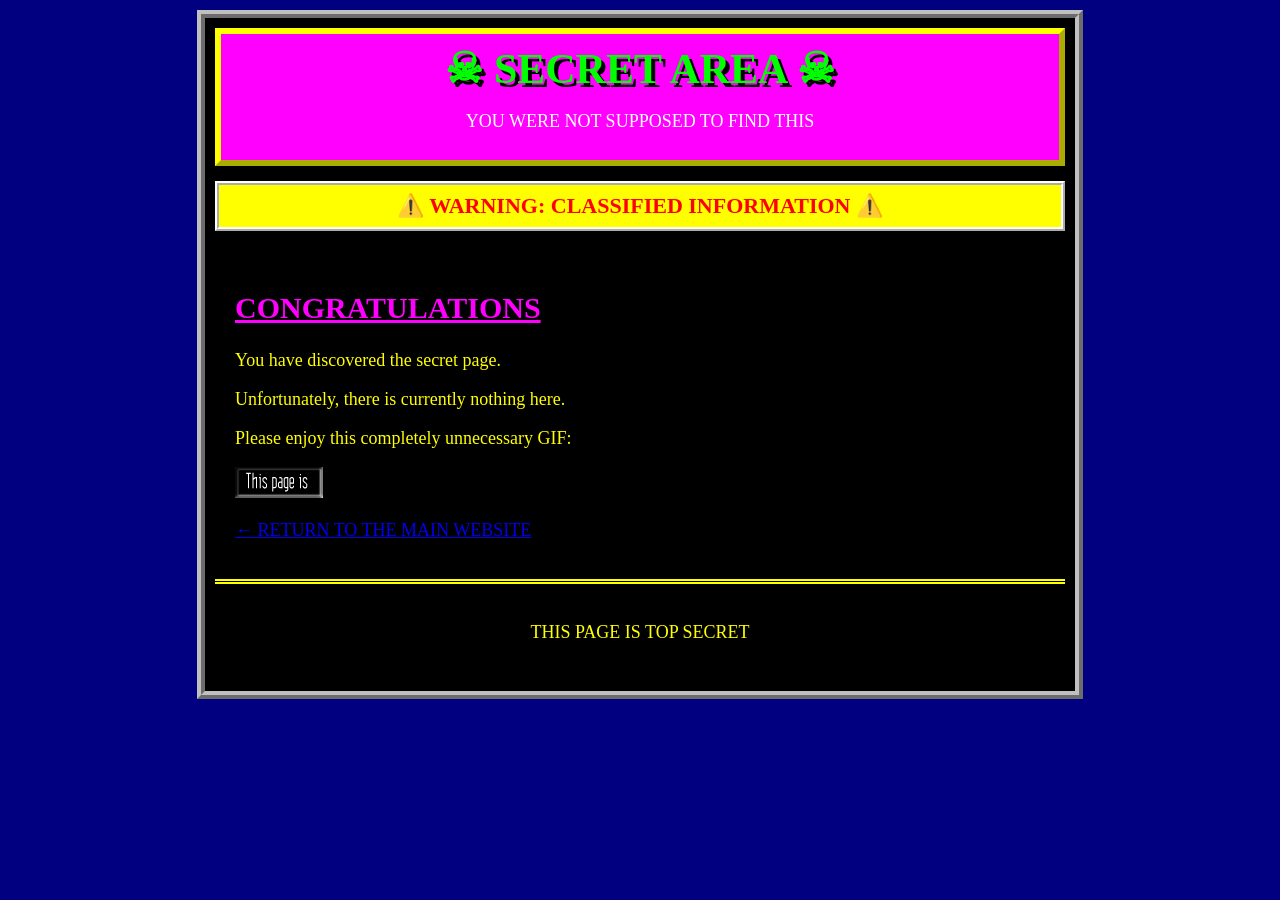
<file: secret/index.html>
<!DOCTYPE html>
<html>

<head>
    <title>SECRET AREA</title>
    <link rel="stylesheet" href="../style.css">
</head>

<body>

<div class="page">

    <header>
        <h1>☠ SECRET AREA ☠</h1>
        <p class="subtitle">YOU WERE NOT SUPPOSED TO FIND THIS</p>
    </header>

    <div class="marquee">
        ⚠️ WARNING: CLASSIFIED INFORMATION ⚠️
    </div>

    <main>

        <h2>CONGRATULATIONS</h2>

        <p>
            You have discovered the secret page.
        </p>

        <p>
            Unfortunately, there is currently nothing here.
        </p>

        <p>
            Please enjoy this completely unnecessary GIF:
        </p>

        <img src="../image/antispicecool.gif" class="web-gif">

        <p>
            <a href="../">← RETURN TO THE MAIN WEBSITE</a>
        </p>

    </main>

    <footer>
        <p>THIS PAGE IS TOP SECRET</p>
    </footer>

</div>

</body>
</html>
</file>
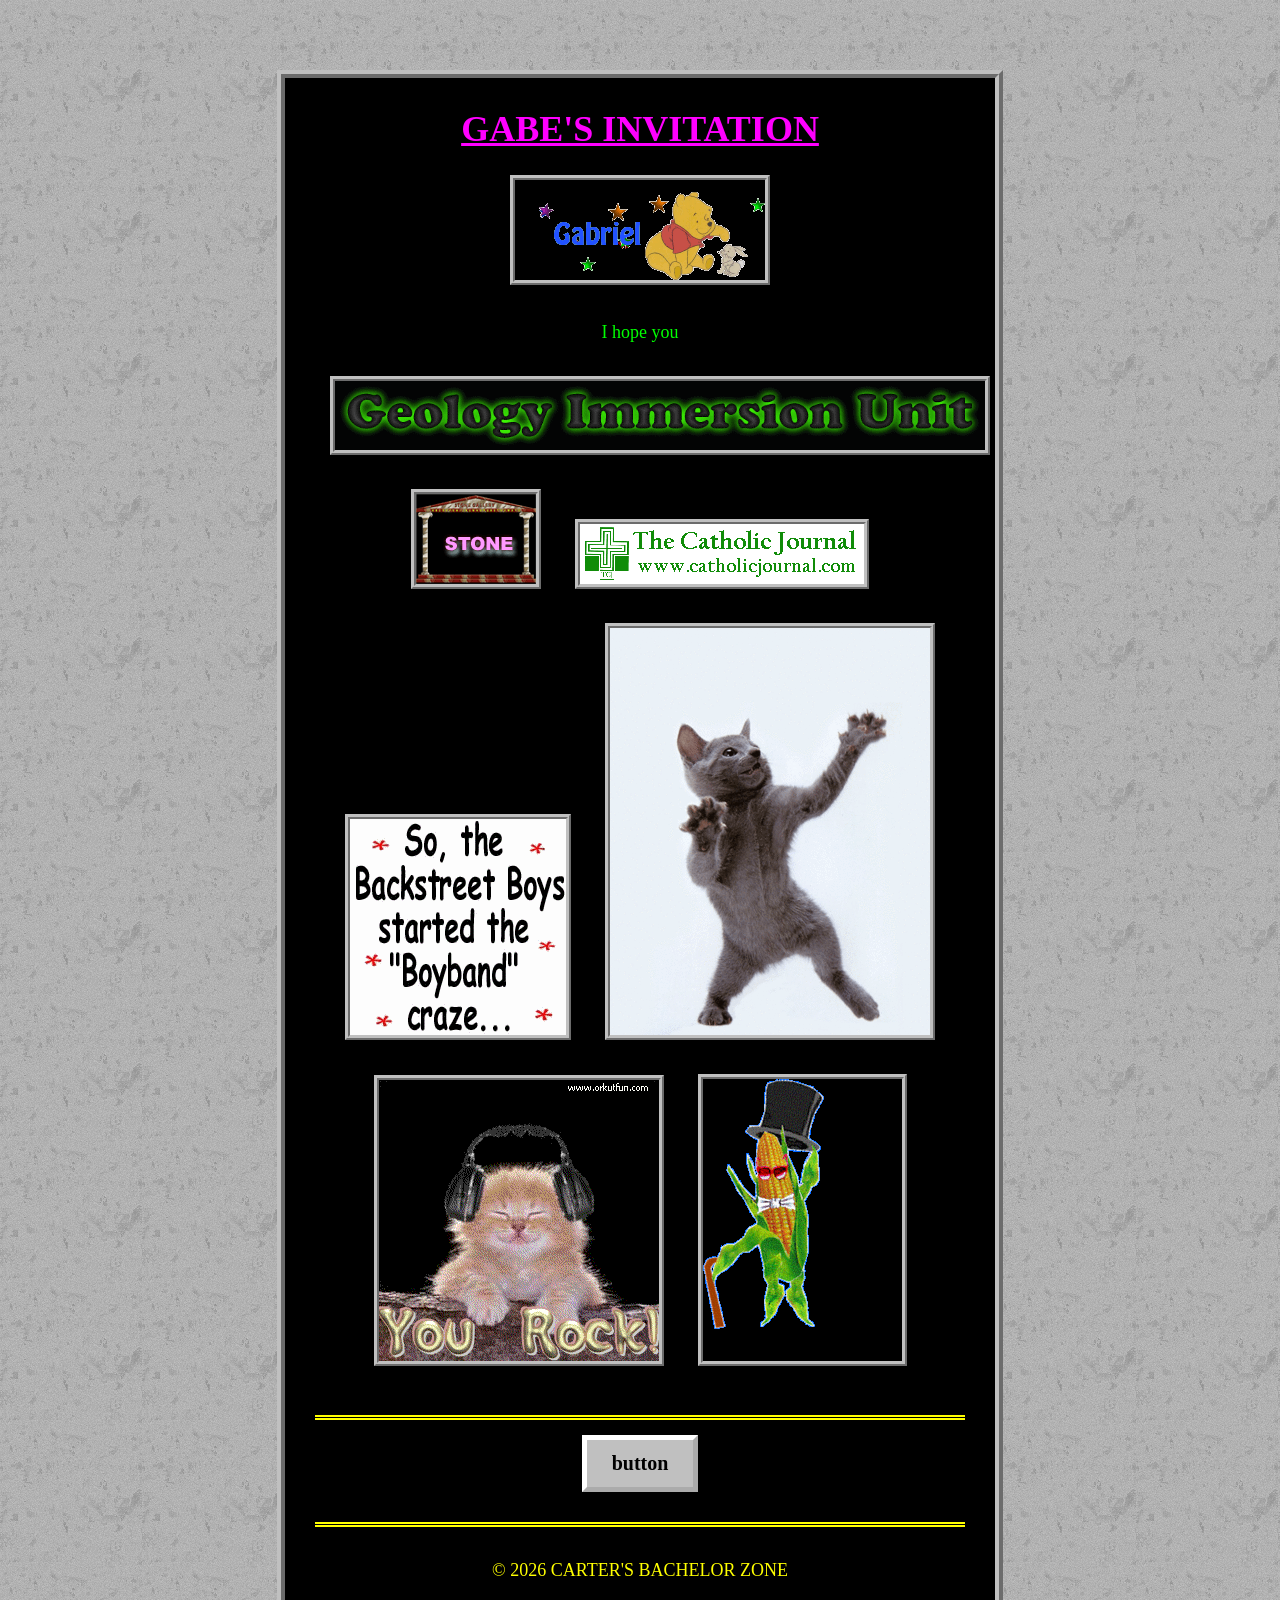
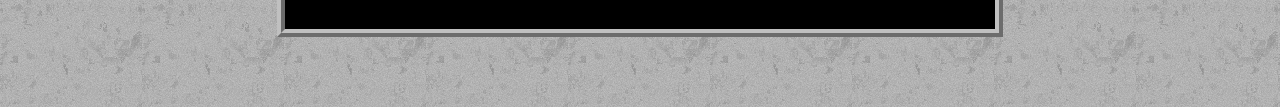
<file: invites/gabe.html>
<!DOCTYPE html>
<html>

<head>
    <title>Gabe's Invite</title>
    <link rel="stylesheet" href="invite.css">
</head>

<body class="gabe">

<div class="invite-page">

    <div class="invite-box">

        <h1 class="invite-title">
            GABE'S INVITATION
        </h1>
              <img src="../image/gabe1.gif" class="invite-gif">
        <p class="invite-subtitle">
            I hope you 
        </p>

             <img src="../image/gabe2.gif" class="invite-gif">
          <img src="../image/gabe3.gif" class="invite-gif">
        <img src="../image/gabe4.gif" class="invite-gif">
        <img src="../image/gabe5.gif" class="invite-gif">
        <img src="../image/gabe6.gif" class="invite-gif">
        <img src="../image/gabe7.gif" class="invite-gif">
    <img src="../image/gabe8.gif" class="invite-gif">

       
        
   <div class="invite-footer">
        <a href="#" class="rsvp-button">
            button
        </a>
 </div>
        
        <div class="invite-footer">

            <p>
                  <p>© 2026 CARTER'S BACHELOR ZONE</p>
            </p>

    

        </div>

    </div>

</div>

</body>

</html>
</file>
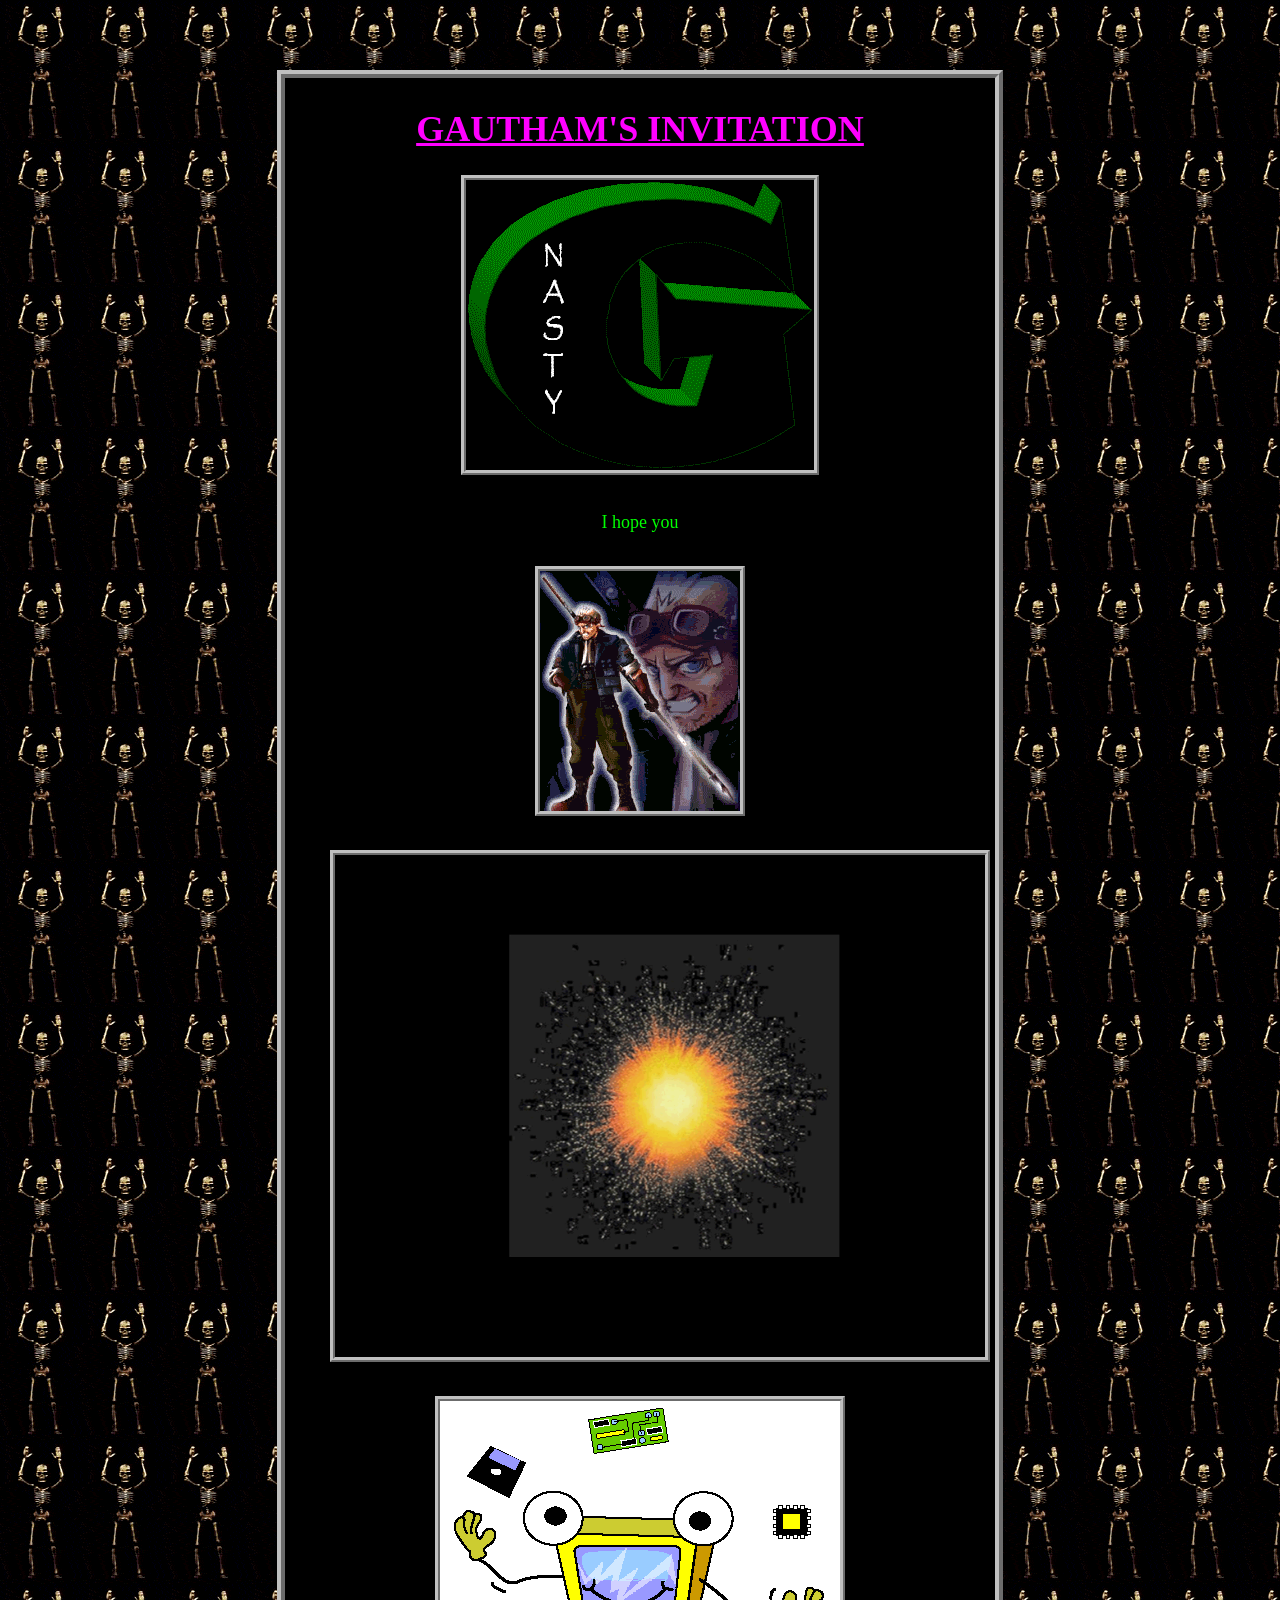
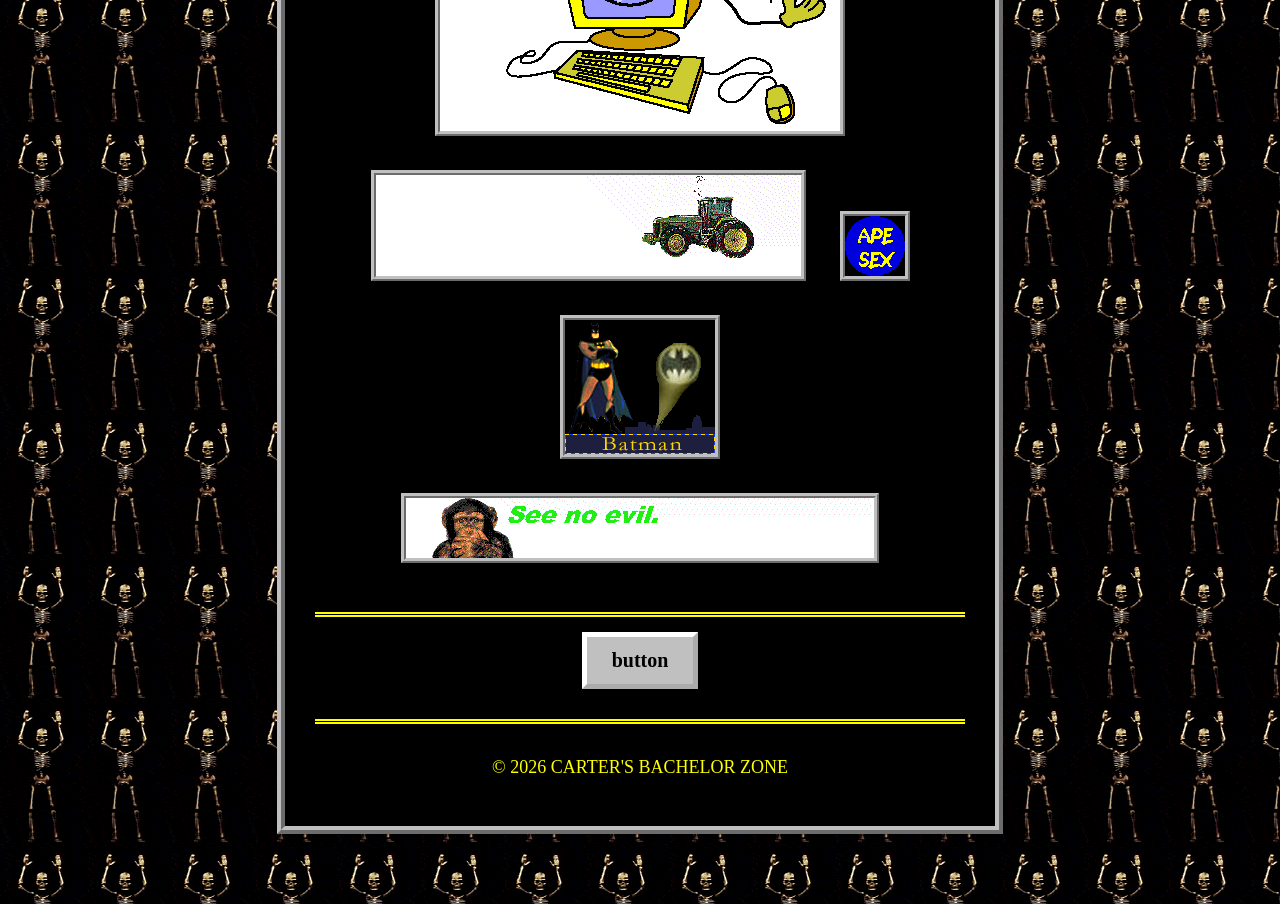
<file: invites/gautham.html>
<!DOCTYPE html>
<html>

<head>
    <title>Gautham's Invite</title>
    <link rel="stylesheet" href="invite.css">
</head>

<body class="gautham">

<div class="invite-page">

    <div class="invite-box">

        <h1 class="invite-title">
            GAUTHAM'S INVITATION
        </h1>
              <img src="../image/g1.gif" class="invite-gif">
        <p class="invite-subtitle">
            I hope you 
        </p>

            <img src="../image/g2.gif" class="invite-gif">
            <img src="../image/g3.gif" class="invite-gif">
        <img src="../image/g4.gif" class="invite-gif">
        <img src="../image/g5.gif" class="invite-gif">
        <img src="../image/g6.gif" class="invite-gif">
        <img src="../image/g7.gif" class="invite-gif">
        <img src="../image/g8.gif" class="invite-gif">
       
        
   <div class="invite-footer">
        <a href="#" class="rsvp-button">
            button
        </a>
 </div>
        
        <div class="invite-footer">

            <p>
                  <p>© 2026 CARTER'S BACHELOR ZONE</p>
            </p>

    

        </div>

    </div>

</div>

</body>

</html>
</file>
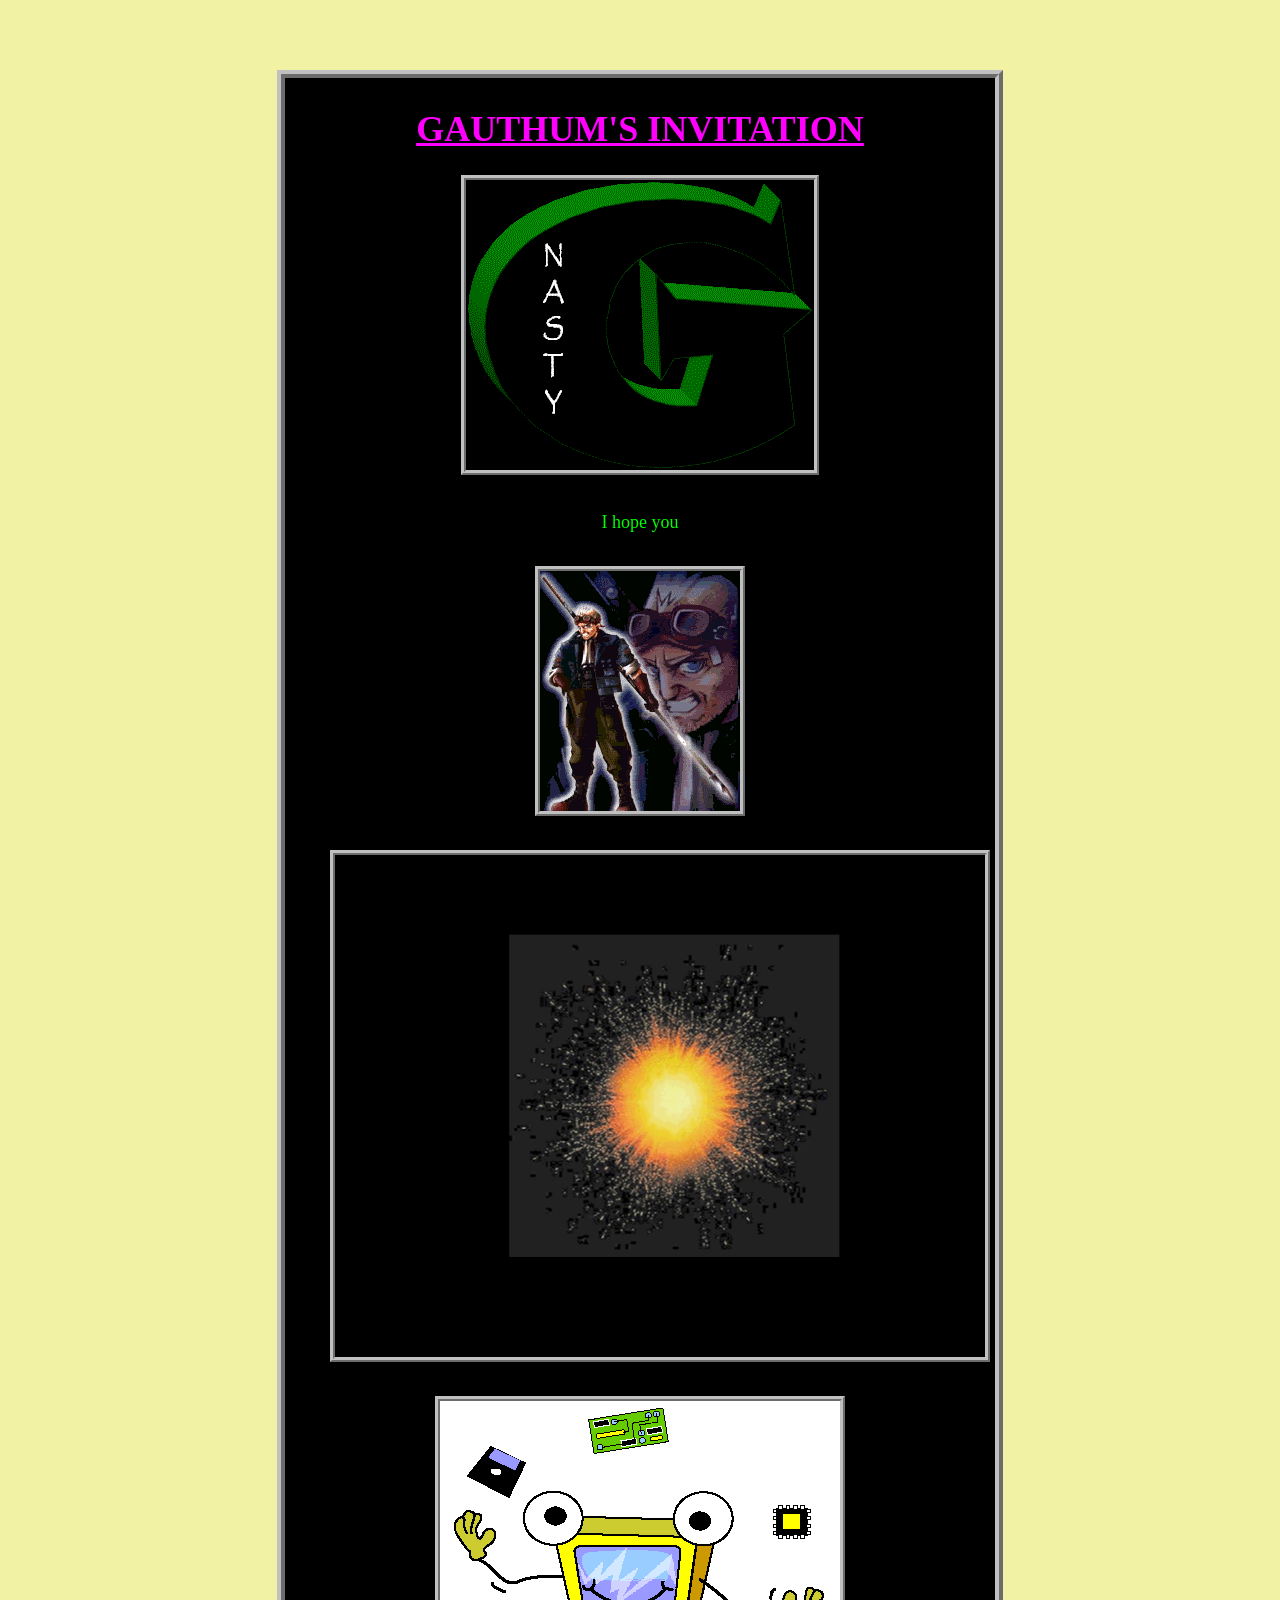
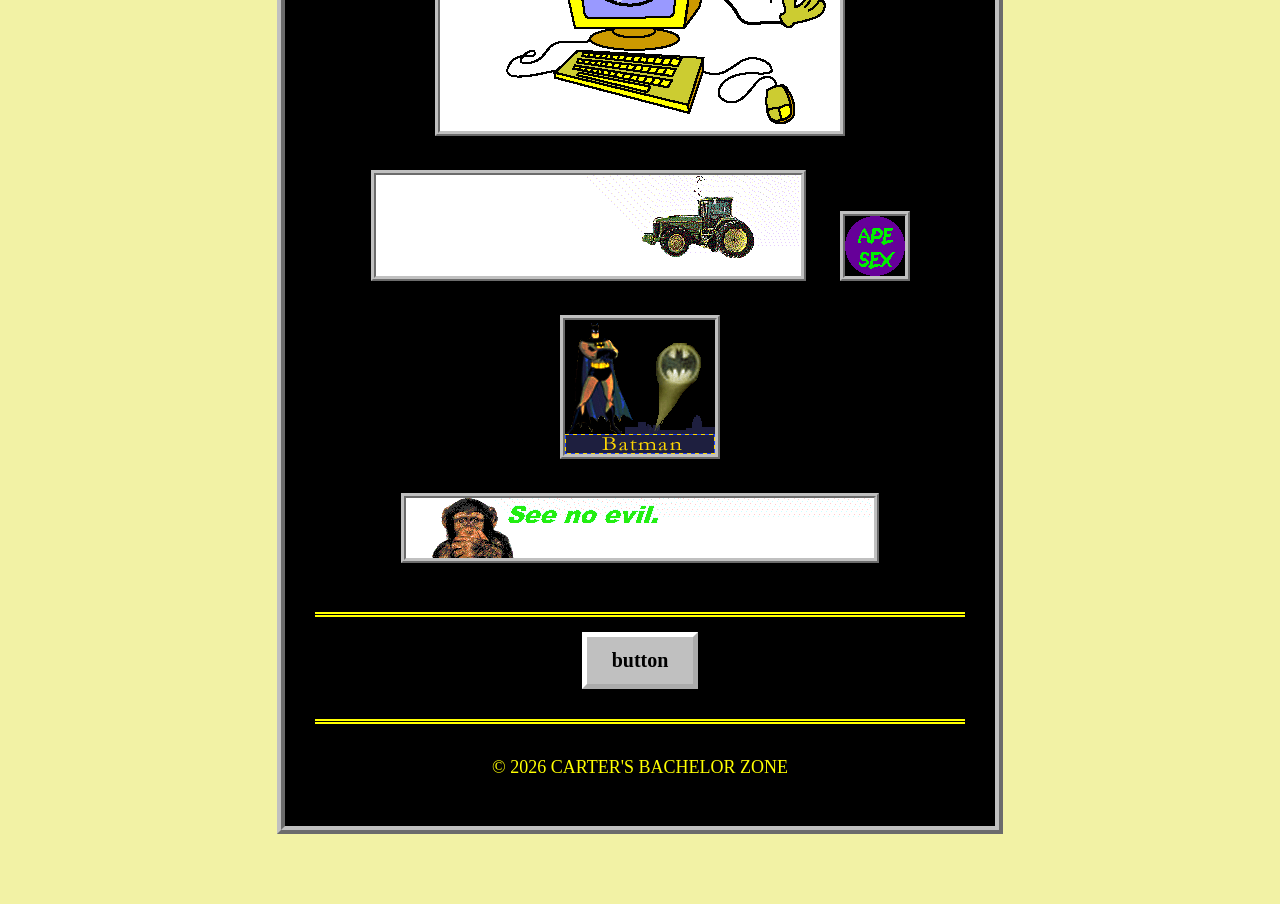
<file: invites/gauthum.html>
<!DOCTYPE html>
<html>

<head>
    <title>Gauthum's Invite</title>
    <link rel="stylesheet" href="invite.css">
</head>

<body class="gauthum">

<div class="invite-page">

    <div class="invite-box">

        <h1 class="invite-title">
            GAUTHUM'S INVITATION
        </h1>
              <img src="../image/g1.gif" class="invite-gif">
        <p class="invite-subtitle">
            I hope you 
        </p>

            <img src="../image/g2.gif" class="invite-gif">
            <img src="../image/g3.gif" class="invite-gif">
        <img src="../image/g4.gif" class="invite-gif">
        <img src="../image/g5.gif" class="invite-gif">
        <img src="../image/g6.gif" class="invite-gif">
        <img src="../image/g7.gif" class="invite-gif">
        <img src="../image/g8.gif" class="invite-gif">
       
        
   <div class="invite-footer">
        <a href="#" class="rsvp-button">
            button
        </a>
 </div>
        
        <div class="invite-footer">

            <p>
                  <p>© 2026 CARTER'S BACHELOR ZONE</p>
            </p>

    

        </div>

    </div>

</div>

</body>

</html>
</file>
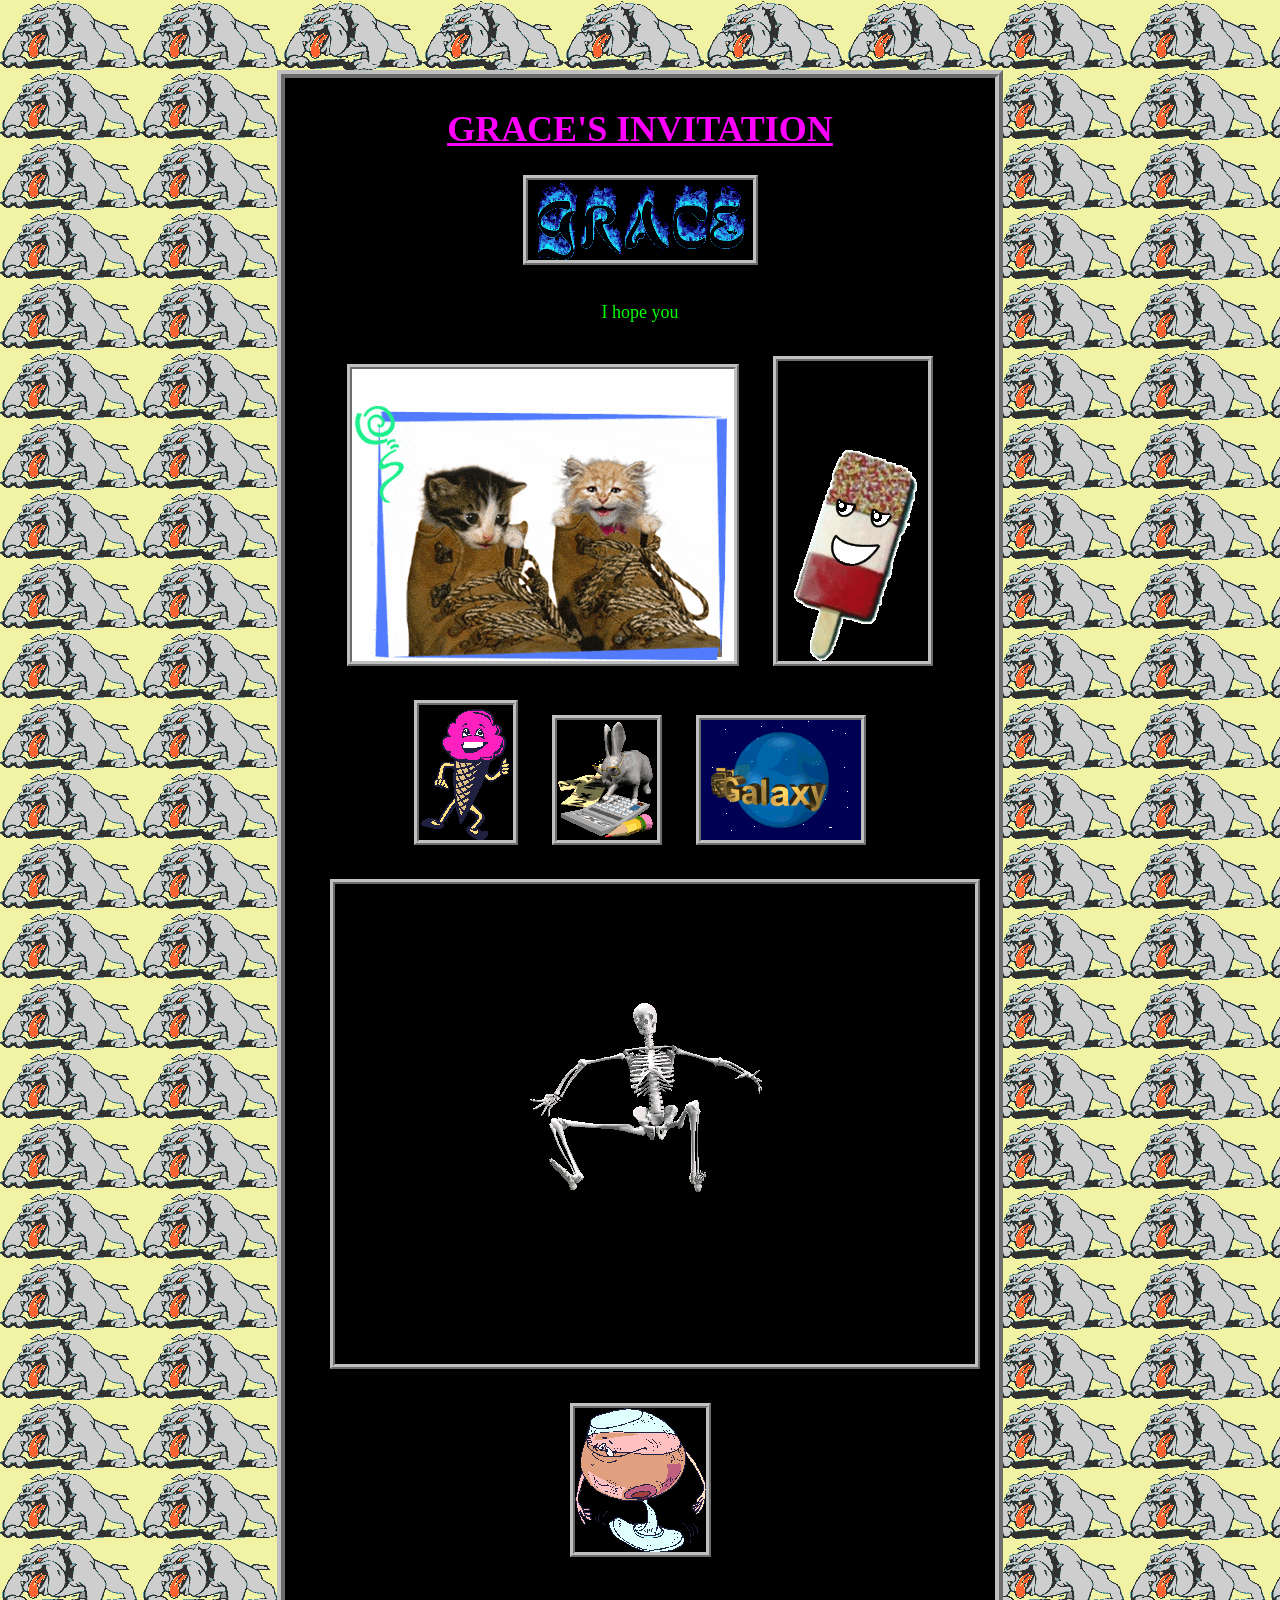
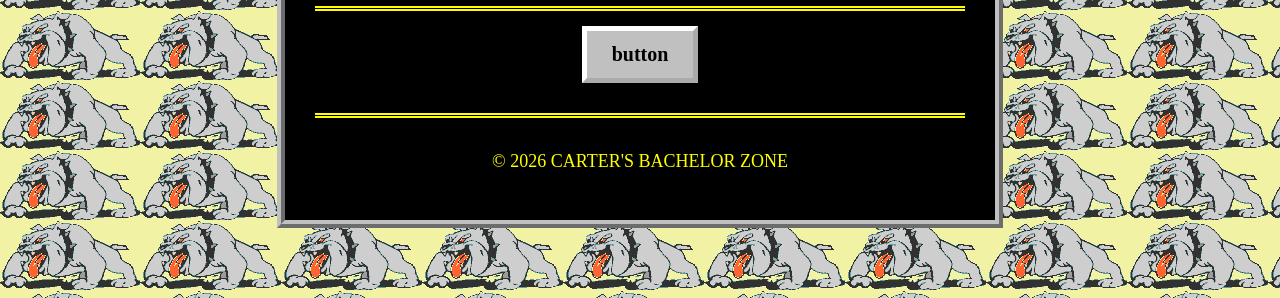
<file: invites/grace.html>
<!DOCTYPE html>
<html>

<head>
    <title>Grace's Invite</title>
    <link rel="stylesheet" href="invite.css">
</head>

<body class="grace">

<div class="invite-page">

    <div class="invite-box">

        <h1 class="invite-title">
            GRACE'S INVITATION
        </h1>
              <img src="../image/grace1.gif" class="invite-gif">
        <p class="invite-subtitle">
            I hope you 
        </p>

            <img src="../image/grace2.gif" class="invite-gif">
<img src="../image/grace3.gif" class="invite-gif">
        <img src="../image/grace4.gif" class="invite-gif">
        <img src="../image/grace5.gif" class="invite-gif">
        <img src="../image/grace6.gif" class="invite-gif">
        <img src="../image/grace7.gif" class="invite-gif">
        <img src="../image/grace8.gif" class="invite-gif">

       
        
   <div class="invite-footer">
        <a href="#" class="rsvp-button">
            button
        </a>
 </div>
        
        <div class="invite-footer">

            <p>
                  <p>© 2026 CARTER'S BACHELOR ZONE</p>
            </p>

    

        </div>

    </div>

</div>

</body>

</html>
</file>
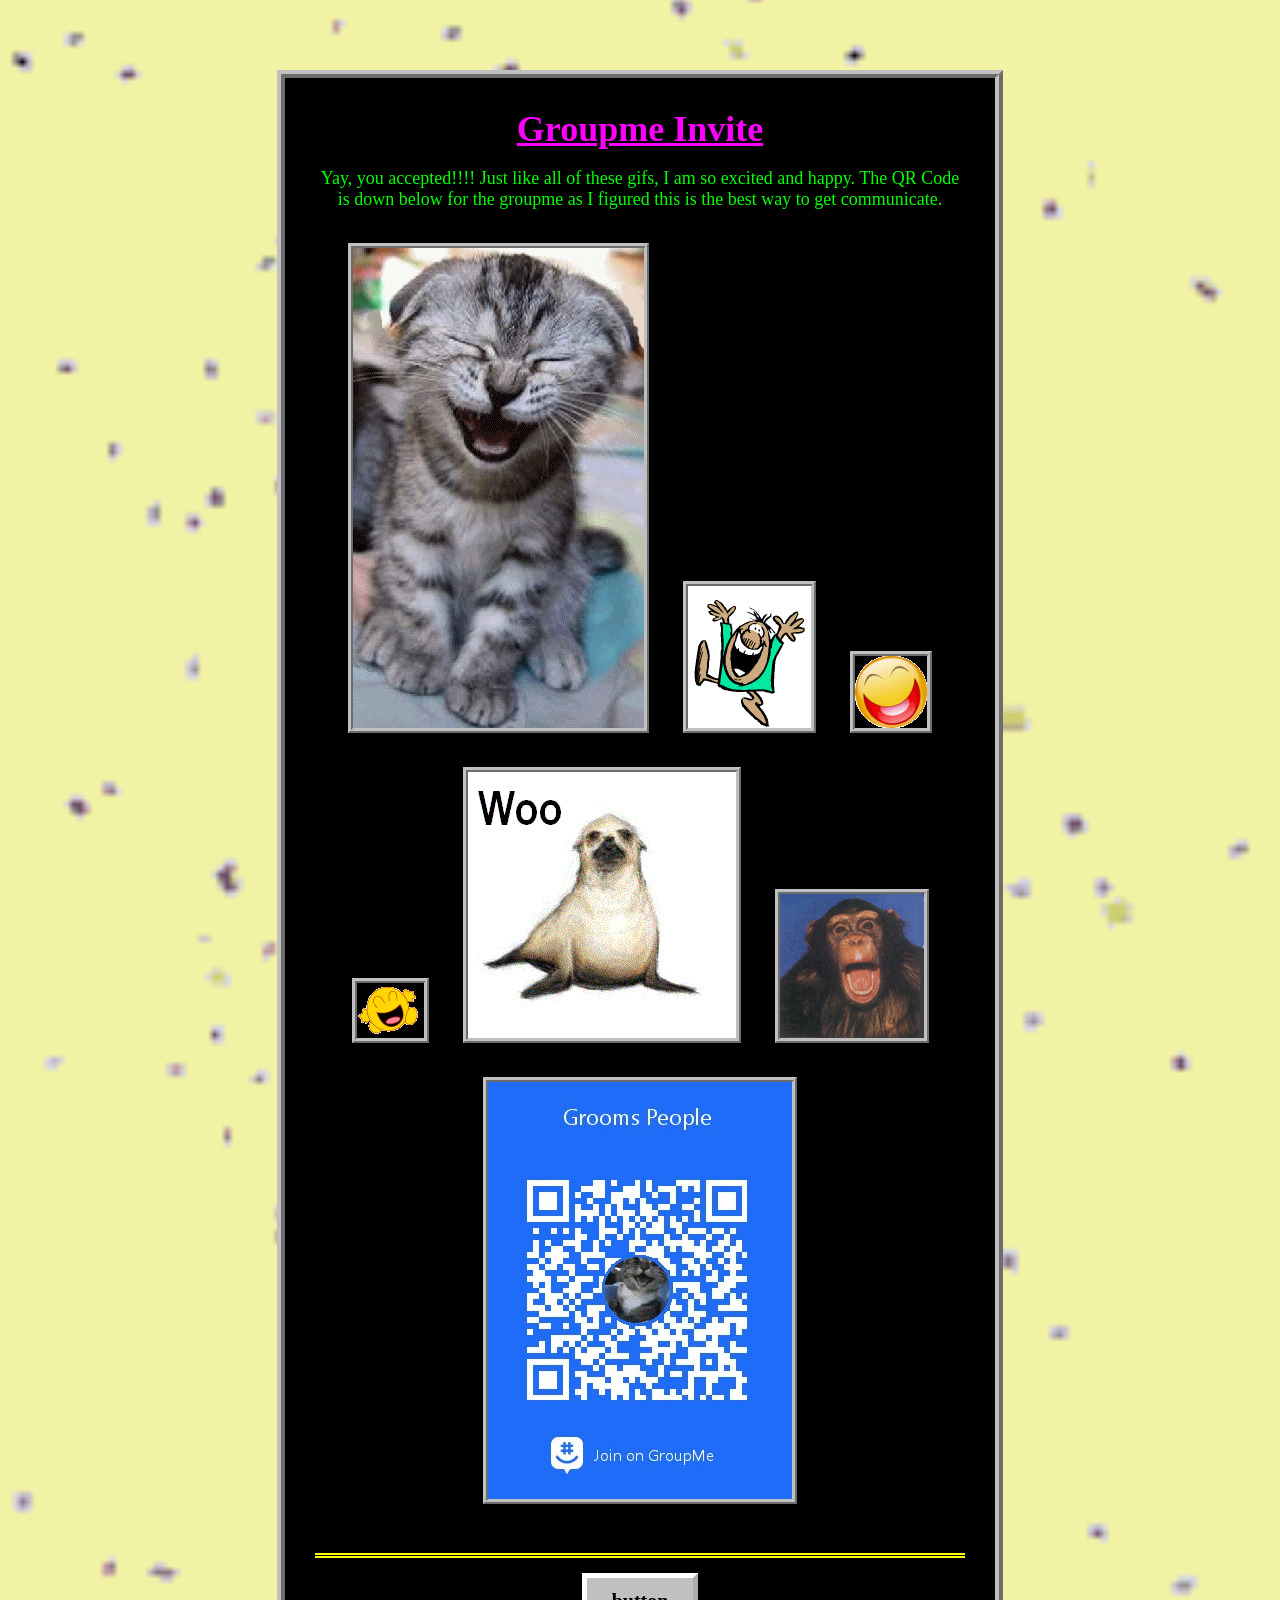
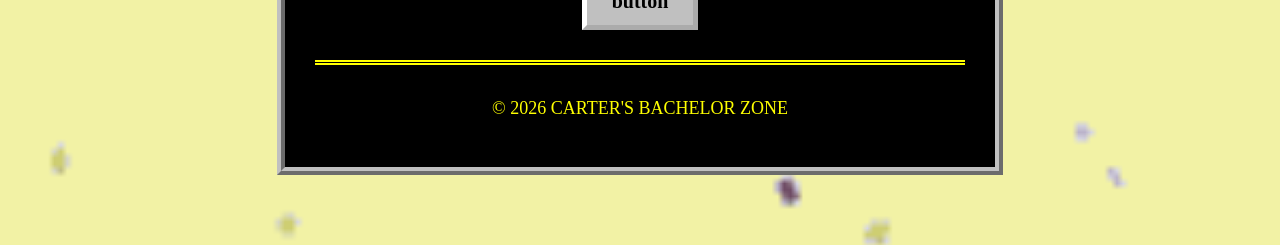
<file: invites/invitepage.html>
<!DOCTYPE html>
<html>

<head>
    <title>Groupme Invite</title>
    <link rel="stylesheet" href="invite.css">
</head>

<body class="invitepage">

<div class="invite-page">

    <div class="invite-box">

        <h1 class="invite-title">
            Groupme Invite
        </h1>
             
        <p class="invite-subtitle">
            Yay, you accepted!!!! Just like all of these gifs, I am so excited and happy. The QR Code is down below for the groupme as I figured this is the best way to get communicate. 
        </p>

             <img src="../image/happy1.gif" class="invite-gif">
             <img src="../image/happy2.gif" class="invite-gif">
        <img src="../image/happy3.gif" class="invite-gif">
        <img src="../image/happy 4.gif" class="invite-gif">
        <img src="../image/happy5.gif" class="invite-gif">
        <img src="../image/happy6.gif" class="invite-gif">

 <img src="../image/invite.jpg" class="invite-gif">
       
        
   <div class="invite-footer">
        <a href="#" class="rsvp-button">
            button
        </a>
 </div>
        
        <div class="invite-footer">

            <p>
                  <p>© 2026 CARTER'S BACHELOR ZONE</p>
            </p>

    

        </div>

    </div>

</div>

</body>

</html>
</file>
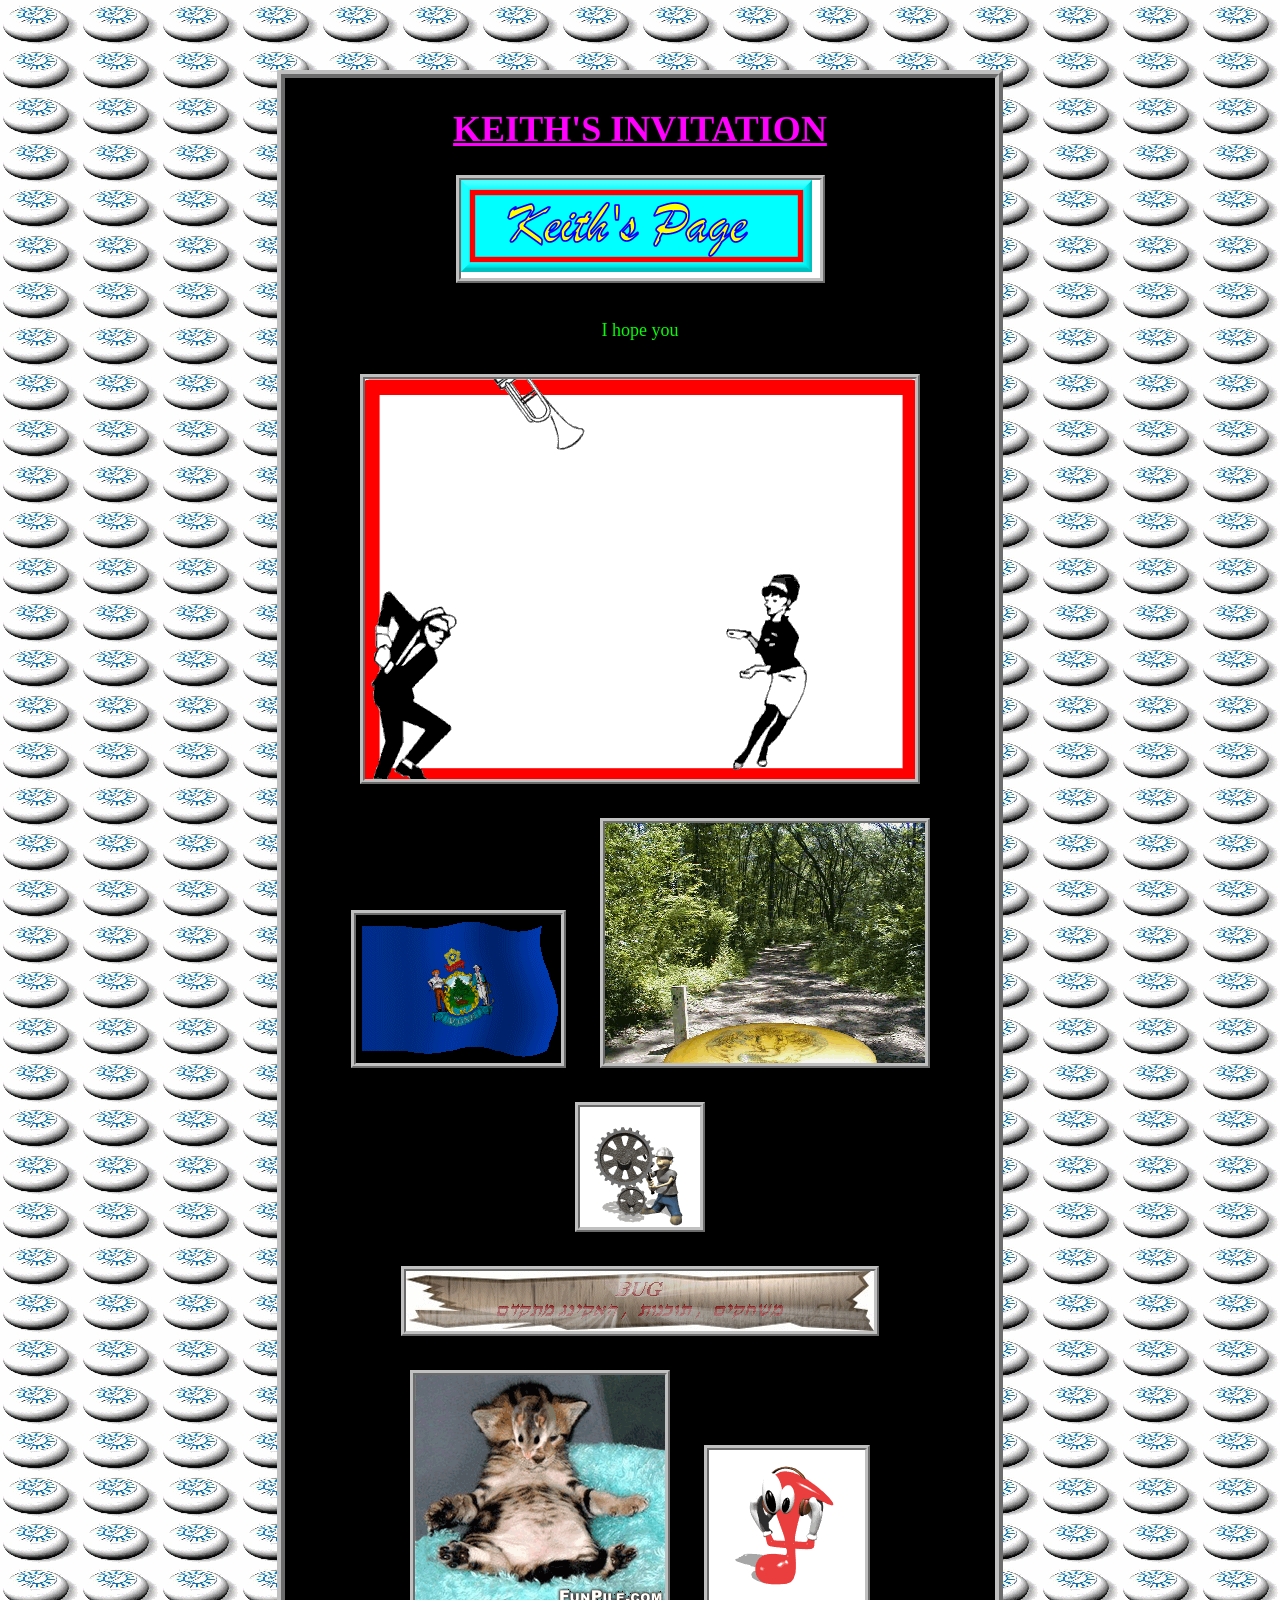
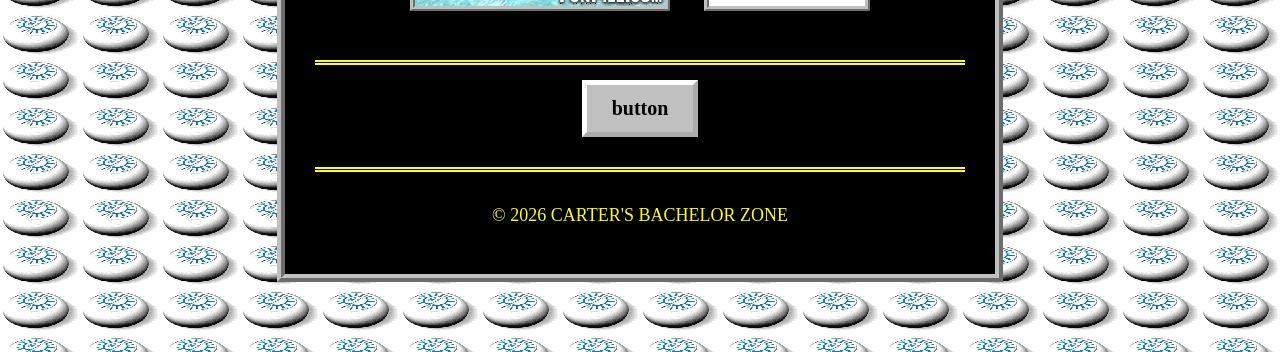
<file: invites/keith.html>
<!DOCTYPE html>
<html>

<head>
    <title>Keith's Invite</title>
    <link rel="stylesheet" href="invite.css">
</head>

<body class="keith">

<div class="invite-page">

    <div class="invite-box">

        <h1 class="invite-title">
            KEITH'S INVITATION
        </h1>
              <img src="../image/keith.gif" class="invite-gif">
        <p class="invite-subtitle">
            I hope you 
        </p>

             <img src="../image/keith2.gif" class="invite-gif">
             <img src="../image/keith3.gif" class="invite-gif">
        <img src="../image/keith4.gif" class="invite-gif">
        <img src="../image/keith5.gif" class="invite-gif">
        <img src="../image/keith6.gif" class="invite-gif">
        <img src="../image/keith7.gif" class="invite-gif">
        <img src="../image/keith8.gif" class="invite-gif">

       
        
   <div class="invite-footer">
        <a href="#" class="rsvp-button">
            button
        </a>
 </div>
        
        <div class="invite-footer">

            <p>
                  <p>© 2026 CARTER'S BACHELOR ZONE</p>
            </p>

    

        </div>

    </div>

</div>

</body>

</html>
</file>
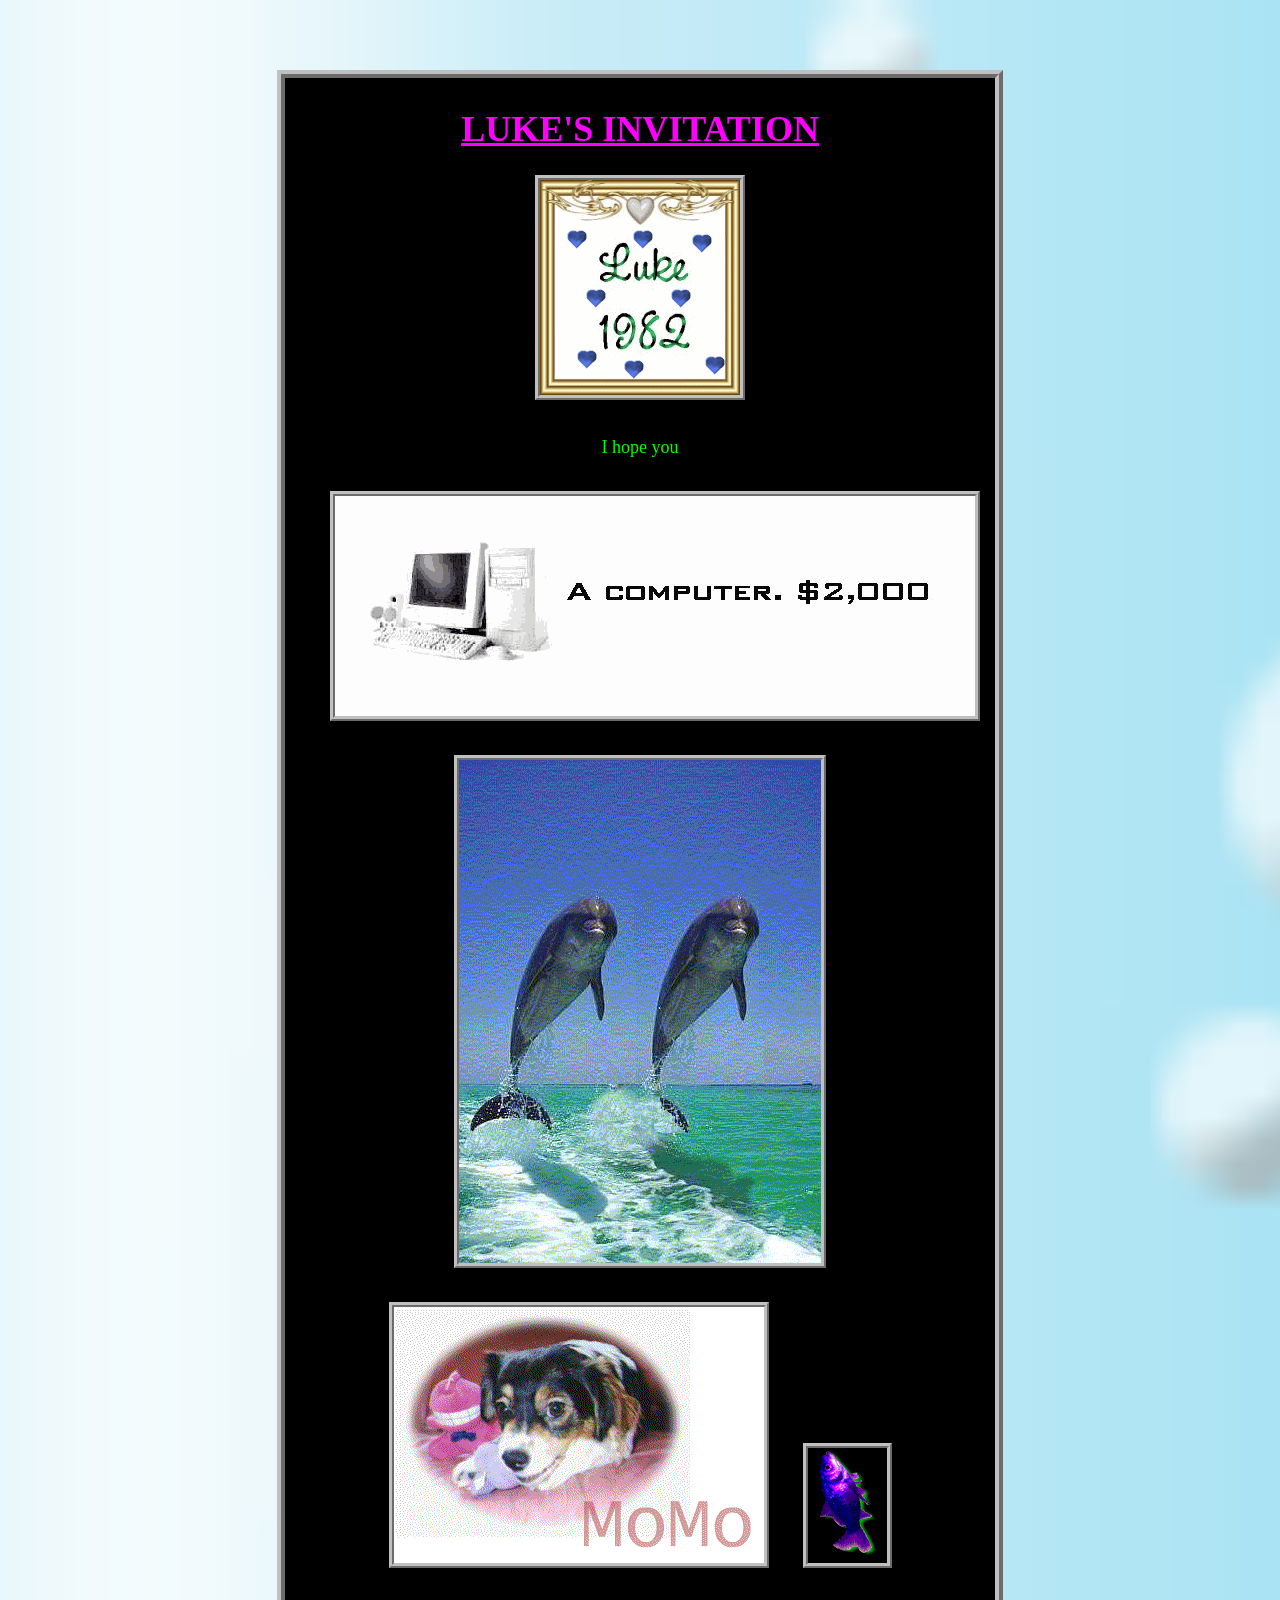
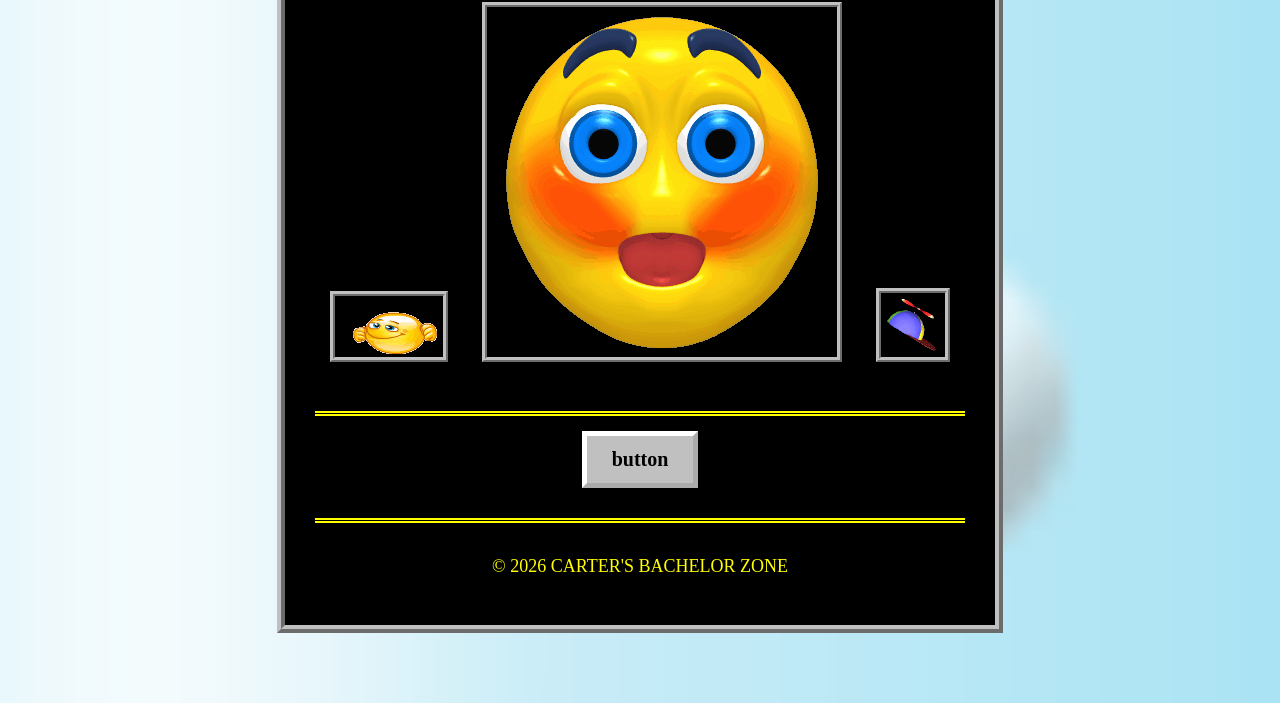
<file: invites/luke.html>
<!DOCTYPE html>
<html>

<head>
    <title>Luke's Invite</title>
    <link rel="stylesheet" href="invite.css">
</head>

<body class="luke">

<div class="invite-page">

    <div class="invite-box">

        <h1 class="invite-title">
            LUKE'S INVITATION
        </h1>
              <img src="../image/luke1.gif" class="invite-gif">
        <p class="invite-subtitle">
            I hope you 
        </p>

            <img src="../image/luke2.gif" class="invite-gif">
                <img src="../image/luke3.gif" class="invite-gif">
                    <img src="../image/luke4.gif" class="invite-gif">
                    <img src="../image/luke5.gif" class="invite-gif">
                    <img src="../image/luke6.gif" class="invite-gif">
                    <img src="../image/luke7.gif" class="invite-gif">
                    <img src="../image/luke8.gif" class="invite-gif">
       
        
   <div class="invite-footer">
        <a href="#" class="rsvp-button">
            button
        </a>
 </div>
        
        <div class="invite-footer">

            <p>
                  <p>© 2026 CARTER'S BACHELOR ZONE</p>
            </p>

    

        </div>

    </div>

</div>

</body>

</html>
</file>
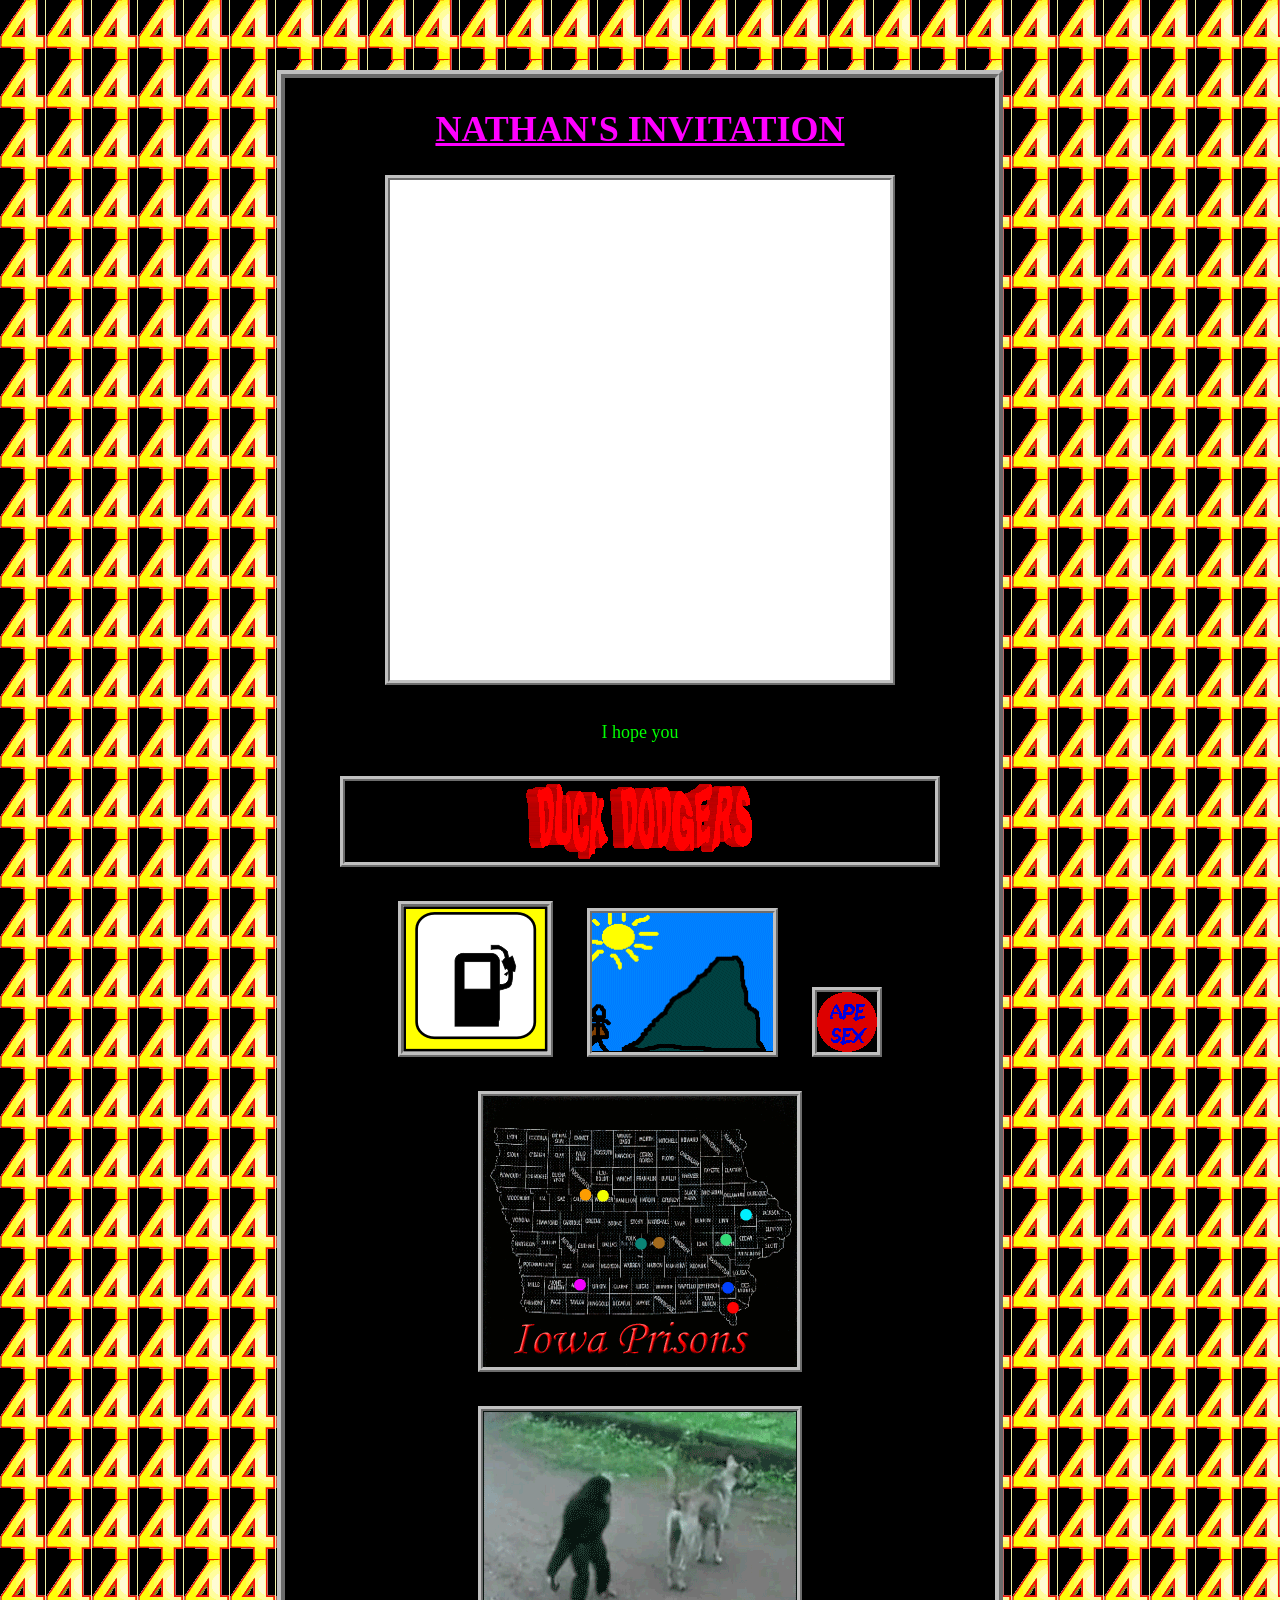
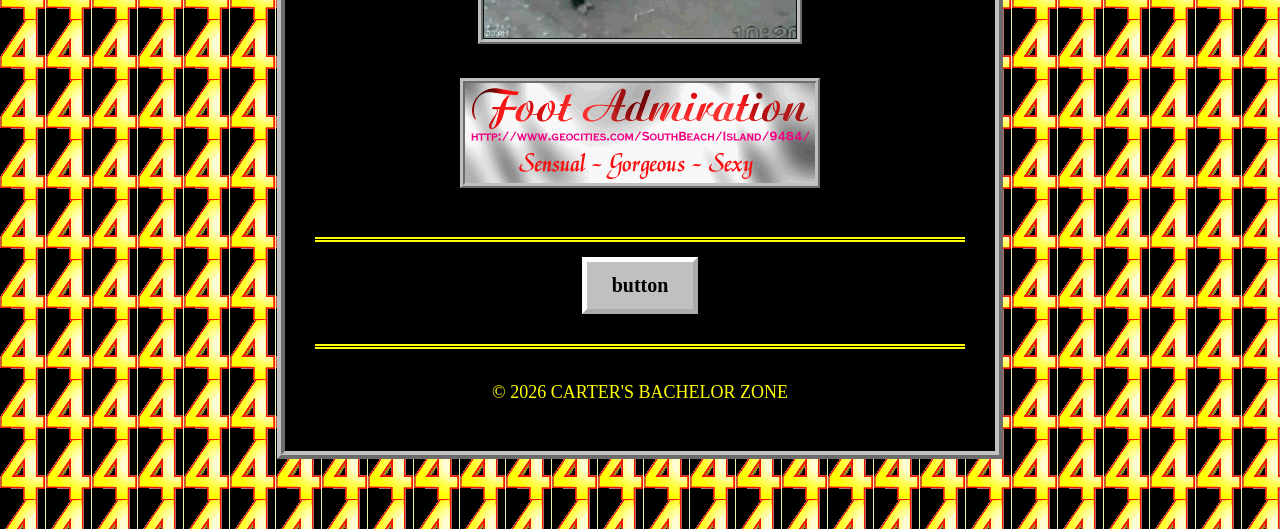
<file: invites/nathan.html>
<!DOCTYPE html>
<html>

<head>
    <title>Nathan's Invite</title>
    <link rel="stylesheet" href="invite.css">
</head>

<body class="nathan">

<div class="invite-page">

    <div class="invite-box">

        <h1 class="invite-title">
            NATHAN'S INVITATION
        </h1>
              <img src="../image/nathan1.gif" class="invite-gif">
        <p class="invite-subtitle">
            I hope you 
        </p>

             <img src="../image/nathan2.gif" class="invite-gif">
                     <img src="../image/nathan3.gif" class="invite-gif">
                     <img src="../image/nathan4.gif" class="invite-gif">
                     <img src="../image/nathan5.gif" class="invite-gif">
                     <img src="../image/nathan 6.gif" class="invite-gif">
                     <img src="../image/nathan7.gif" class="invite-gif">
                     <img src="../image/nathan8.gif" class="invite-gif">
       
        
   <div class="invite-footer">
        <a href="#" class="rsvp-button">
            button
        </a>
 </div>
        
        <div class="invite-footer">

            <p>
                  <p>© 2026 CARTER'S BACHELOR ZONE</p>
            </p>

    

        </div>

    </div>

</div>

</body>

</html>
</file>
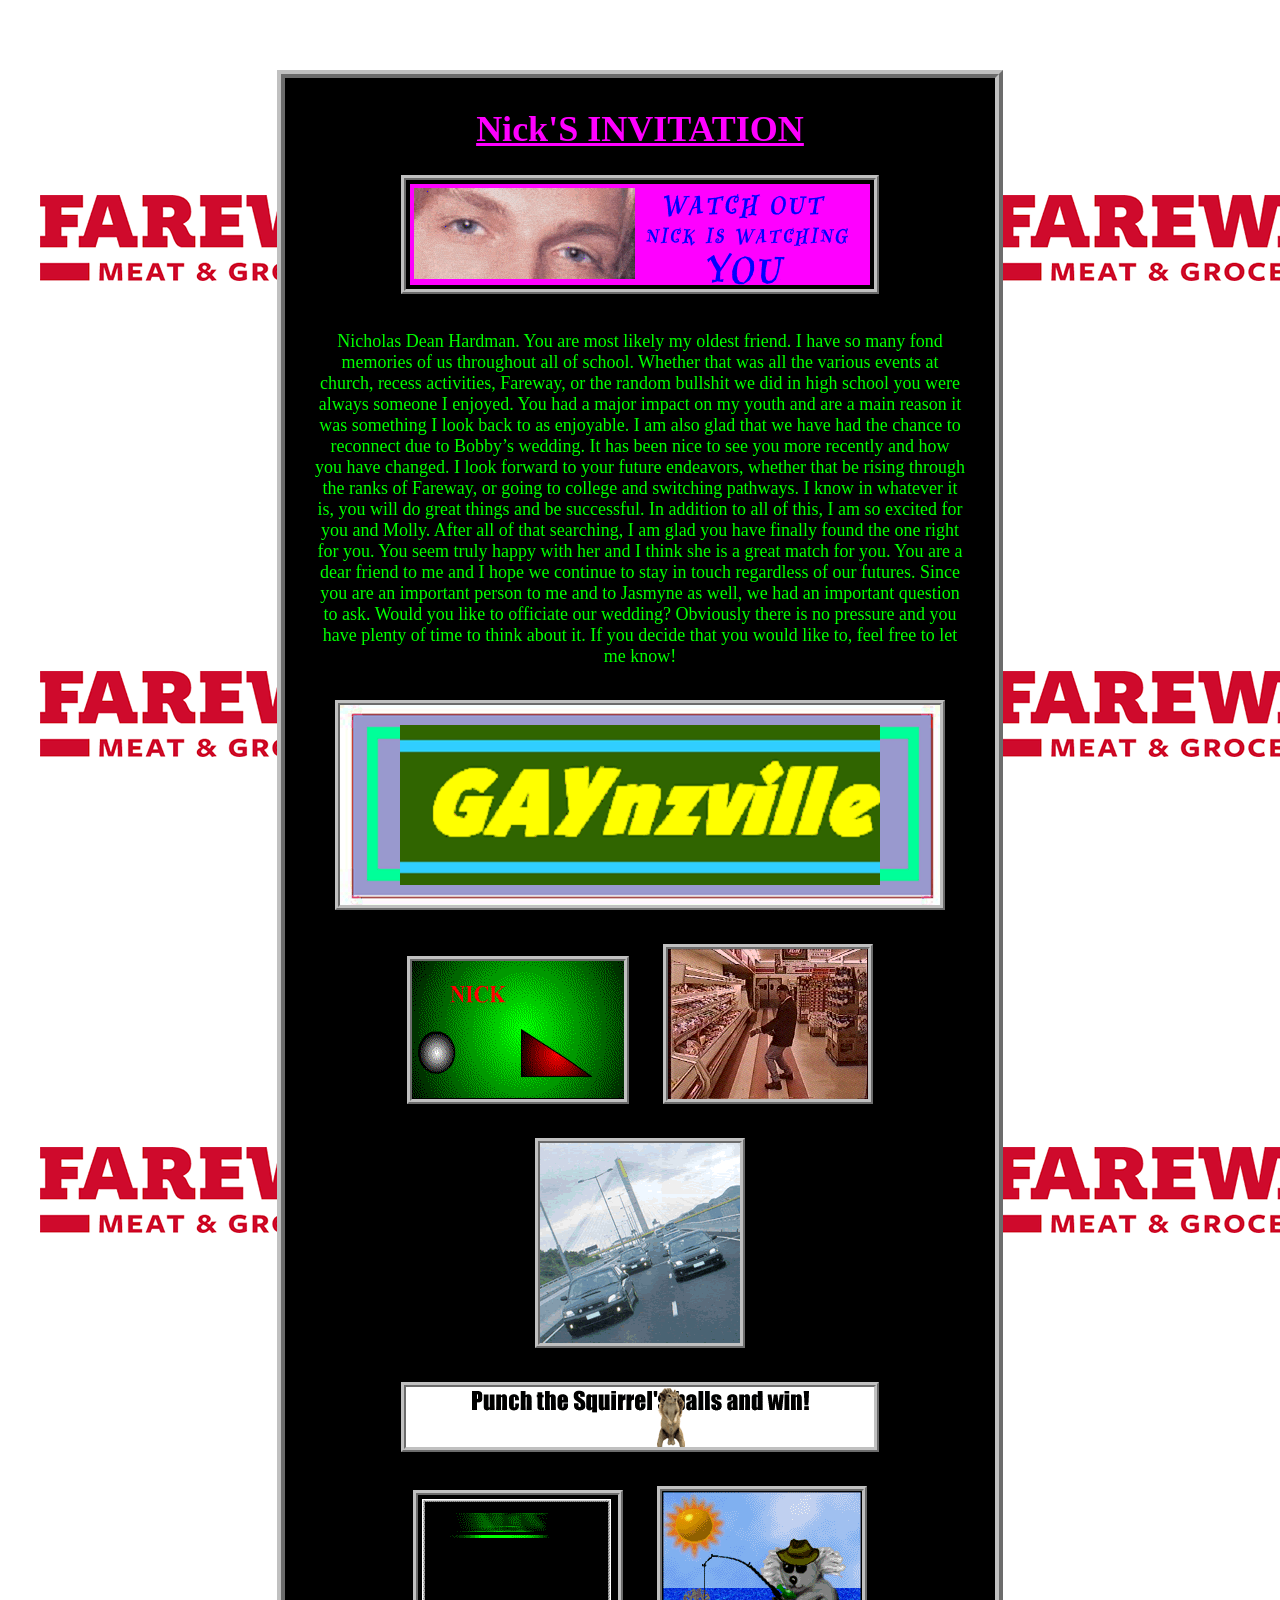
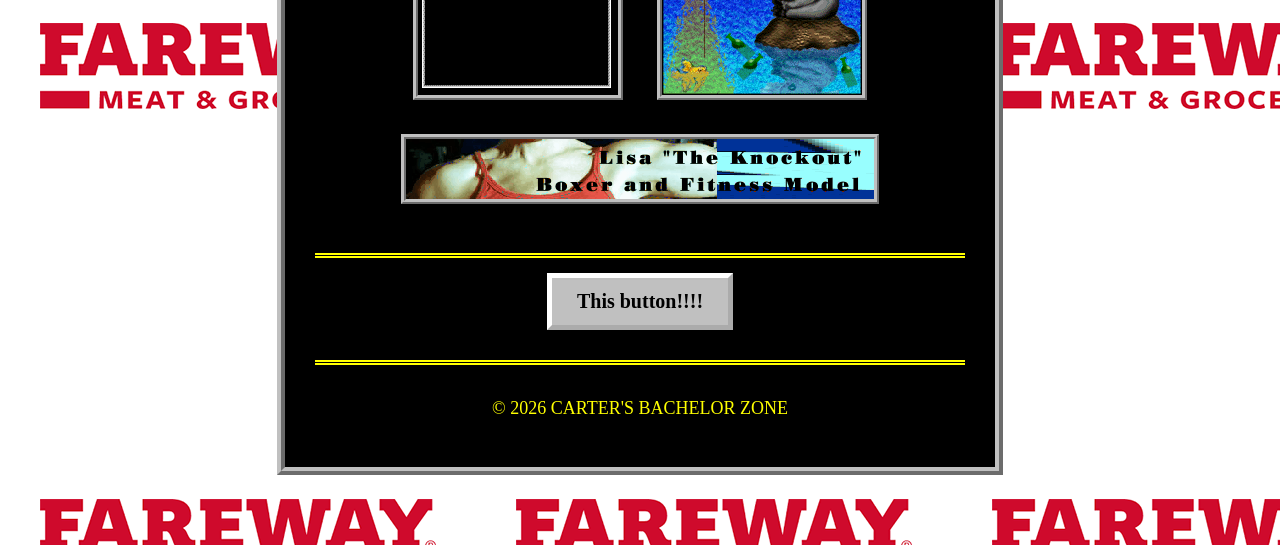
<file: invites/nick.html>
<!DOCTYPE html>
<html>

<head>
    <title>Nick's Invite</title>
    <link rel="stylesheet" href="invite.css">
</head>

<body class="nick">

<div class="invite-page">

    <div class="invite-box">

        <h1 class="invite-title">
            Nick'S INVITATION
        </h1>
              <img src="../image/nick1.gif" class="invite-gif">
        <p class="invite-subtitle">
            Nicholas Dean Hardman. You are most likely my oldest friend. I have so many fond memories of us throughout all of school. Whether that was all the various events at church, recess activities, 
            Fareway, or the random bullshit we did in high school you were always someone I enjoyed. You had a major impact on my youth and are a main reason it was something I look back to as enjoyable. 
            I am also glad that we have had the chance to reconnect due to Bobby’s wedding. It has been nice to see you more recently and how you have changed. I look forward to your future endeavors, 
            whether that be rising through the ranks of Fareway, or going to college and switching pathways. I know in whatever it is, you will do great things and be successful. In addition to all of this, I am so excited for you and Molly. 
            After all of that searching, I am glad you have finally found the one right for you. You seem truly happy with her and I think she is a great match for you. You are a dear friend to me and I hope we continue to stay in touch regardless of our futures. 
            Since you are an important person to me and to Jasmyne as well, 
            we had an important question to ask. Would you like to officiate our wedding? Obviously there is no pressure and you have plenty of time to think about it. If you decide that you would like to, feel free to let me know!
        </p>

            <img src="../image/nick2.gif" class="invite-gif">
       <img src="../image/nick3.gif" class="invite-gif">
         <img src="../image/nick4.gif" class="invite-gif">
         <img src="../image/nick5.gif" class="invite-gif">
         <img src="../image/nick6.gif" class="invite-gif">
         <img src="../image/nick7.gif" class="invite-gif">
         <img src="../image/nick8.gif" class="invite-gif">
         <img src="../image/nick9.gif" class="invite-gif">
  
       
        
   <div class="invite-footer">
        <a href="#" class="rsvp-button">
           This button!!!!
        </a>
 </div>
        
        <div class="invite-footer">

            <p>
                  <p>© 2026 CARTER'S BACHELOR ZONE</p>
            </p>

    

        </div>

    </div>

</div>

</body>

</html>
</file>
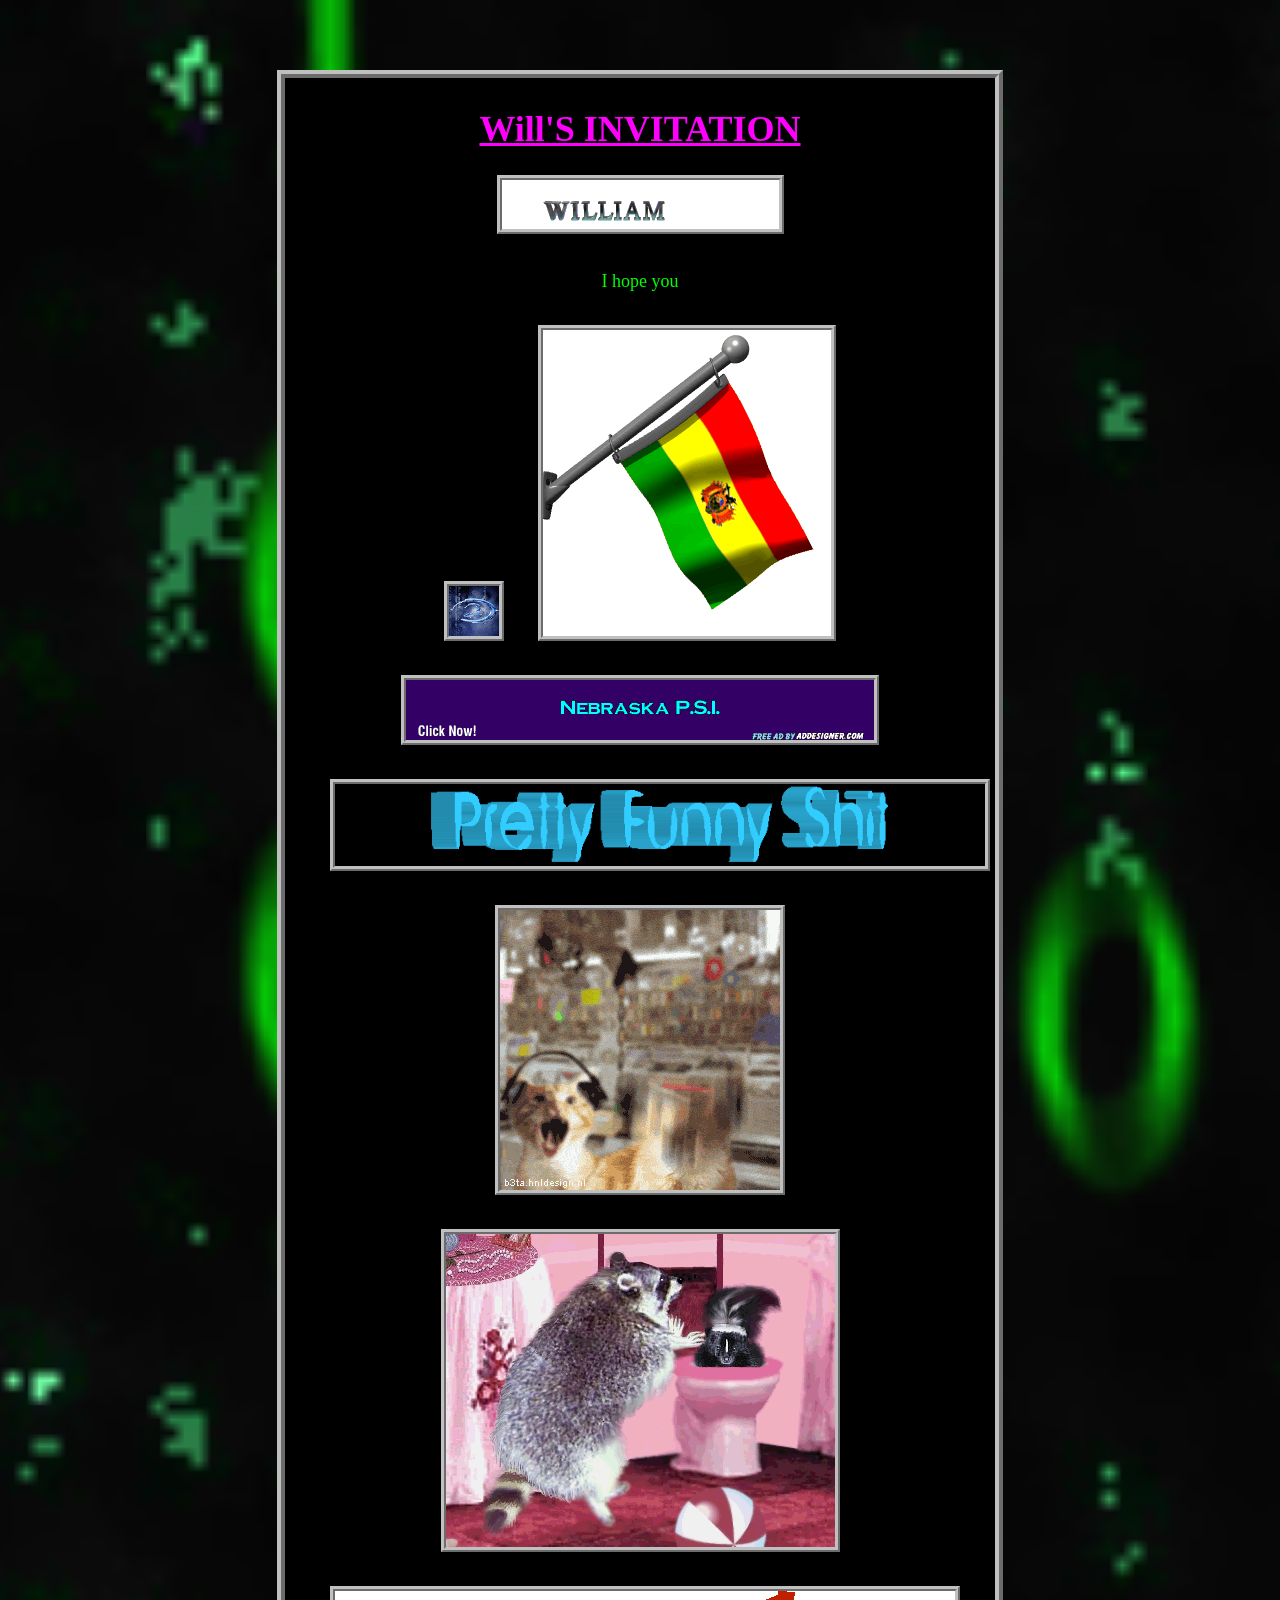
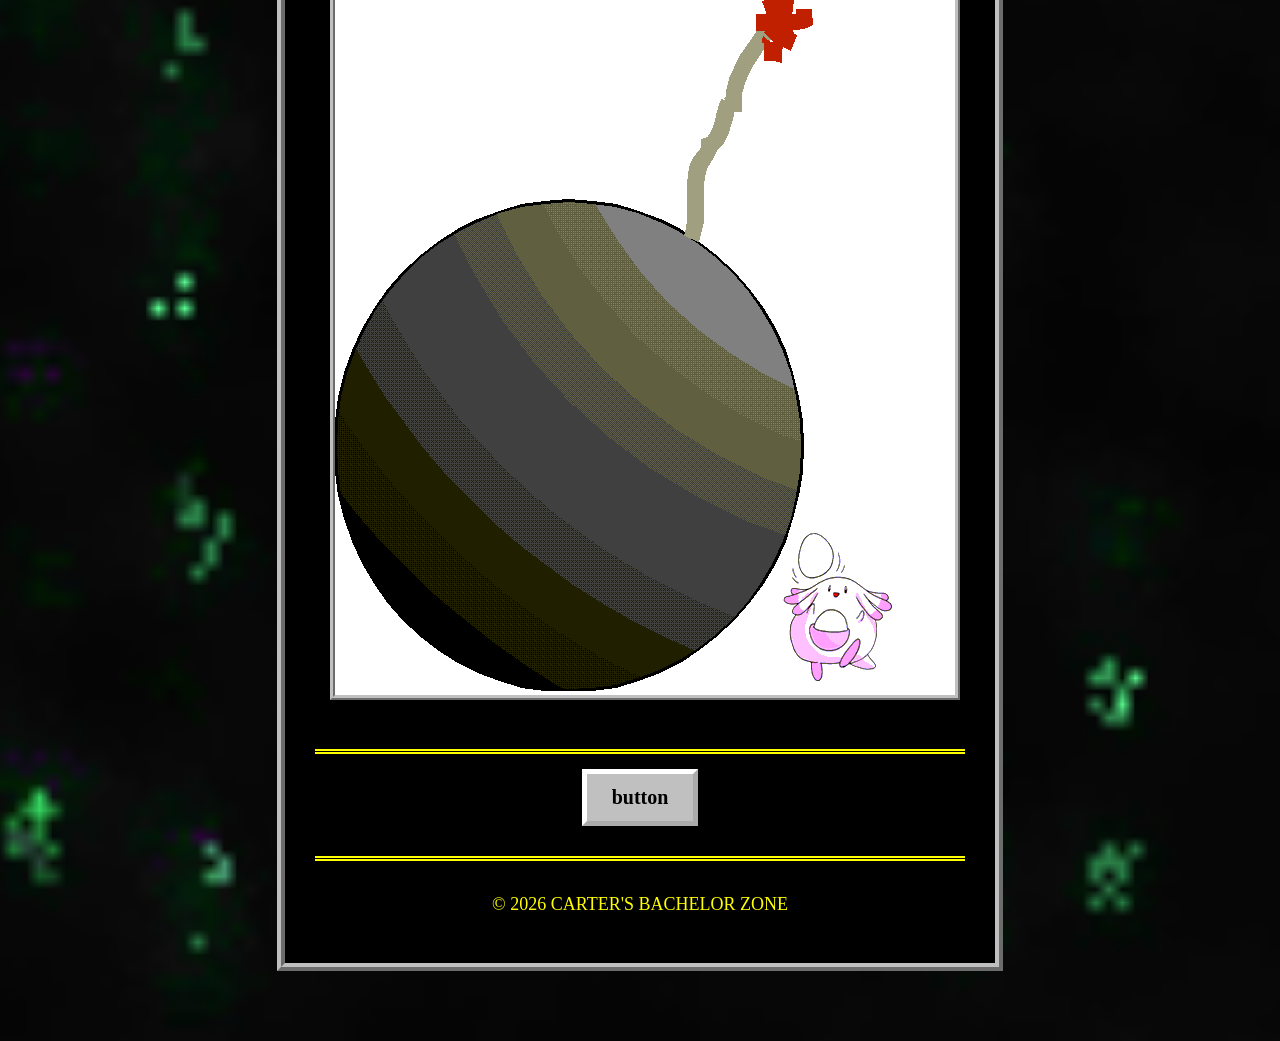
<file: invites/will.html>
<!DOCTYPE html>
<html>

<head>
    <title>Will's Invite</title>
    <link rel="stylesheet" href="invite.css">
</head>

<body class="will">

<div class="invite-page">

    <div class="invite-box">

        <h1 class="invite-title">
            Will'S INVITATION
        </h1>
              <img src="../image/will4.gif" class="invite-gif">
        <p class="invite-subtitle">
            I hope you 
        </p>

             <img src="../image/will8.gif" class="invite-gif">
             <img src="../image/will2.gif" class="invite-gif">
             <img src="../image/will3.gif" class="invite-gif">
  
             <img src="../image/will5.gif" class="invite-gif">
             <img src="../image/will6.gif" class="invite-gif">
             <img src="../image/will7.gif" class="invite-gif">
  
           <img src="../image/will1.gif" class="invite-gif">

        
   <div class="invite-footer">
        <a href="#" class="rsvp-button">
            button
        </a>
 </div>
        
        <div class="invite-footer">

            <p>
                  <p>© 2026 CARTER'S BACHELOR ZONE</p>
            </p>

    

        </div>

    </div>

</div>

</body>

</html>
</file>
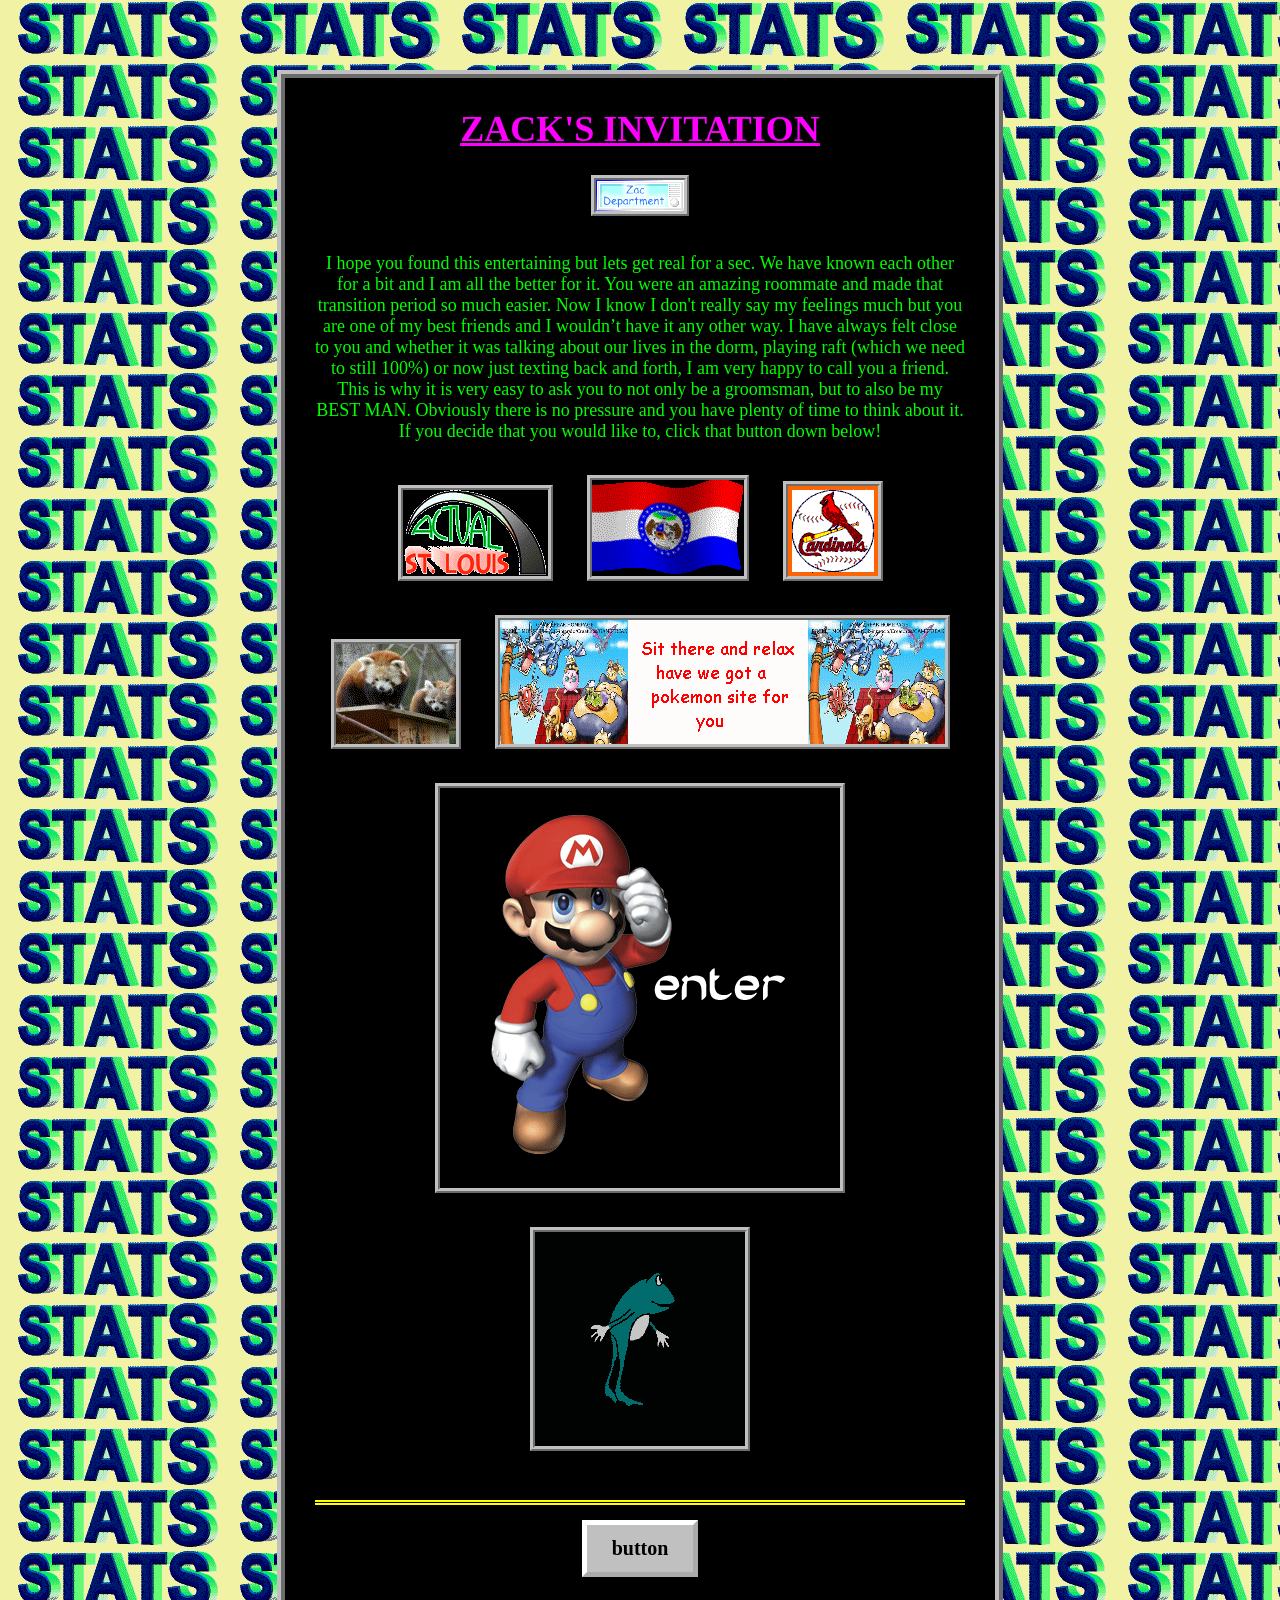
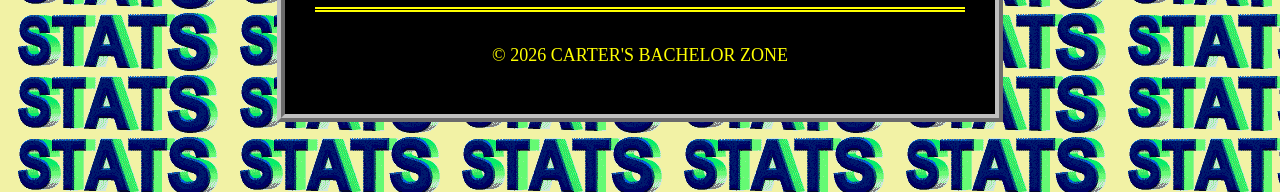
<file: invites/zack.html>
<!DOCTYPE html>
<html>

<head>
    <title>Zack's Invite</title>
    <link rel="stylesheet" href="invite.css">
</head>

<body class="zack">

<div class="invite-page">

    <div class="invite-box">

        <h1 class="invite-title">
            ZACK'S INVITATION
        </h1>
         <img src="../image/zack8.gif" class="invite-gif">
        <p class="invite-subtitle">
            I hope you found this entertaining but lets get real for a sec. We have known each other for a bit and I am all the better for it. You were an amazing roommate and made that transition period so much easier. 
            Now I know I don't really say my feelings much but you are one of my best friends and I wouldn’t have it any other way. I have always felt close to you and whether it was talking about our lives in the dorm, 
            playing raft (which we need to still 100%) or now just texting back and forth, I am very happy to call you a friend. This is why it is very easy to ask you to not only be a groomsman, 
            but to also be my BEST MAN. Obviously there is no pressure and you have plenty of time to think about it. If you decide that you would like to, click that button down below!
        </p>

        <img src="../image/zack1.gif" class="invite-gif">
         <img src="../image/zack2.gif" class="invite-gif">
         <img src="../image/zack3.gif" class="invite-gif">
         <img src="../image/zack4.gif" class="invite-gif">
         <img src="../image/zack5.gif" class="invite-gif">
         <img src="../image/zack6.gif" class="invite-gif">
         <img src="../image/zack7.gif" class="invite-gif">
     

        
   <div class="invite-footer">
        <a href="invitepage" class="rsvp-button">
            button
        </a>
 </div>
        
        <div class="invite-footer">

            <p>
                  <p>© 2026 CARTER'S BACHELOR ZONE</p>
            </p>

    

        </div>

    </div>

</div>

</body>

</html>
</file>
<file: style.css>
body {
    margin: 0;
    background-color: #000080;
    color: #ffff00;
    font-family: "Comic Sans MS", "Times New Roman", serif;
}

.page {
    width: 850px;
    margin: 10px auto;
    background-color: #000000;
    border: 8px ridge #c0c0c0;
    padding: 10px;
}

header {
    background-color: #ff00ff;
    border: 6px outset #ffff00;
    padding: 10px;
}

h1 {
    margin: 0;
    color: #00ff00;
    font-size: 42px;
    text-align: center;
    text-shadow: 4px 4px #000000;
}

.subtitle {
    text-align: center;
    color: #ffffff;
    font-size: 18px;
}

.marquee {
    margin: 15px 0;
    padding: 8px;
    background-color: #ffff00;
    color: #ff0000;
    border: 4px ridge #ffffff;
    font-size: 22px;
    font-weight: bold;
    text-align: center;
}

nav {
    background-color: #c0c0c0;
    border: 5px outset #ffffff;
    padding: 12px;
    text-align: center;
    font-size: 18px;
}

nav a {
    color: #0000ff;
    font-weight: bold;
}

nav a:visited {
    color: #800080;
}

main {
    padding: 20px;
}

section {
    margin: 25px 0;
}

h2 {
    color: #ff00ff;
    font-size: 30px;
    text-decoration: underline;
}

p {
    font-size: 18px;
}

hr {
    border: 0;
    border-top: 6px dotted #00ff00;
    margin: 30px 0;
}

button {
    background-color: #c0c0c0;
    color: #000000;
    border: 5px outset #ffffff;
    padding: 10px 20px;
    font-family: "Comic Sans MS", serif;
    font-size: 20px;
    font-weight: bold;
    cursor: pointer;
}

button:active {
    border-style: inset;
}

footer {
    border-top: 5px double #ffff00;
    padding: 20px;
    text-align: center;
    font-size: 14px;
}

.website-layout {
    display: flex;
    align-items: stretch;
}

aside {
    width: 180px;
    flex-shrink: 0;
    background-color: #000000;
    border: 6px ridge #c0c0c0;
    padding: 10px;
    text-align: center;
}

aside h3 {
    color: #00ff00;
    font-size: 18px;
}

aside a {
    display: block;
    margin: 15px 0;
    color: #00ffff;
    font-weight: bold;
    font-size: 17px;
}

aside a:hover {
    background-color: #ffff00;
    color: #ff0000;
}

aside hr {
    margin: 20px 0;
}

aside p {
    font-size: 14px;
}

.counter {
    color: #ff0000;
    background-color: #ffffff;
    border: 3px inset #c0c0c0;
    padding: 5px;
    font-family: monospace;
    font-weight: bold;
}

.online {
    color: #00ff00;
    font-weight: bold;
}

main {
    flex: 1;
    min-width: 0;
}

.web-gif {
    max-width: 100%;
    height: auto;
  
}

.web-border-gif {
    max-width: 100%;
    height: auto;
    border: 5px ridge #c0c0c0;
    margin: 5px;
}
.blink {
    animation: blink 0.8s steps(2, start) infinite;
    color: #ff0000;
    font-weight: bold;
    font-size: 24px;
}

@keyframes blink {
    50% {
        visibility: hidden;
    }
}
.gif-row {
    display: flex;
    justify-content: center;
    align-items: center;
    column-gap: 3px;
    row-gap: 5px;
    flex-wrap: wrap;
}
</file>
<file: invites/invite.css>
body {
    margin: 0;
    min-height: 100vh;

    background-color: #f2f2a5;

    color: #ffff00;
    font-family: "Comic Sans MS", "Times New Roman", serif;
}

body.zack {
    background-image: url("../image/stats.gif");
    background-repeat:repeat;

}

body.will {
    background-image: url("../image/willbg.gif");
    background-repeat: no-repeat;
    background-size: cover;
    background-position: center;
}

body.nathan {
    background-image: url("../image/nathanbg.gif");
    background-repeat:repeat;
}

body.keith {
    background-image: url("../image/keithbg.gif");
    background-repeat:repeat;
}

body.gabe {
    background-image: url("../image/gabebg.gif");
    background-repeat:repeat;
}

body.grace {
    background-image: url("../image/gracebg.gif");
    background-repeat:repeat;
}

body.gautham {
    background-image: url("../image/gbg.gif");
    background-repeat:repeat;
}

body.luke {
    background-image: url("../image/lukebg.gif");
    background-repeat: no-repeat;
    background-size: cover;
    background-position: center;
}

body.nick {
    background-image: url("../image/nickbg.gif");
    background-repeat: repeat;
}

body.invitepage {
    background-image: url("../image/happybackground.gif");
    background-repeat: no-repeat;
    background-size: cover;
    background-position: center;
}
/* Main invitation area */

.invite-page {
    min-height: 100vh;
    padding: 40px 20px;
    box-sizing: border-box;
}

/* The actual invitation */

.invite-box {
    width: 650px;
    max-width: 90%;
    margin: 30px auto;
    padding: 30px;

    background-color: #000000;
    border: 8px ridge #c0c0c0;

    text-align: center;
}

/* Main title */

.invite-title {
    color: #ff00ff;
    font-size: 36px;
    margin-top: 0;
    margin-bottom: 10px;

    text-decoration: underline;
}

/* Small subtitle */

.invite-subtitle {
    color: #00ff00;
    font-size: 18px;
}

/* Sections */

.invite-section {
    margin: 30px 0;
    padding: 15px;

    border: 4px ridge #808080;
    background-color: #000033;
}

/* Section headings */

.invite-section h2 {
    color: #00ffff;
    font-size: 24px;
}

/* Normal text */

.invite-box p {
    font-size: 18px;
}

/* Important information */

.important {
    color: #ff0000;
    font-weight: bold;
    font-size: 22px;
}

/* Links */

.invite-box a {
    color: #00ffff;
    font-weight: bold;
}

.invite-box a:visited {
    color: #ff00ff;
}

.invite-box a:hover {
    color: #ffff00;
    background-color: #ff0000;
}

/* GIFs */

.invite-gif {
    max-width: 100%;
    height: auto;
    margin: 15px;
    border: 5px ridge #c0c0c0;
}

/* Big RSVP button */

.rsvp-button {
    display: inline-block;

    padding: 12px 25px;

    background-color: #c0c0c0;
    color: #000000 !important;

    border: 5px outset #ffffff;

    font-family: "Comic Sans MS", serif;
    font-size: 20px;
    font-weight: bold;

    text-decoration: none;
}

.rsvp-button:hover {
    background-color: #ffff00;
    color: #ff0000 !important;
}

.rsvp-button:active {
    border-style: inset;
}

/* Footer */

.invite-footer {
    margin-top: 30px;
    padding-top: 15px;

    border-top: 5px double #ffff00;

    font-size: 14px;
}
</file>
